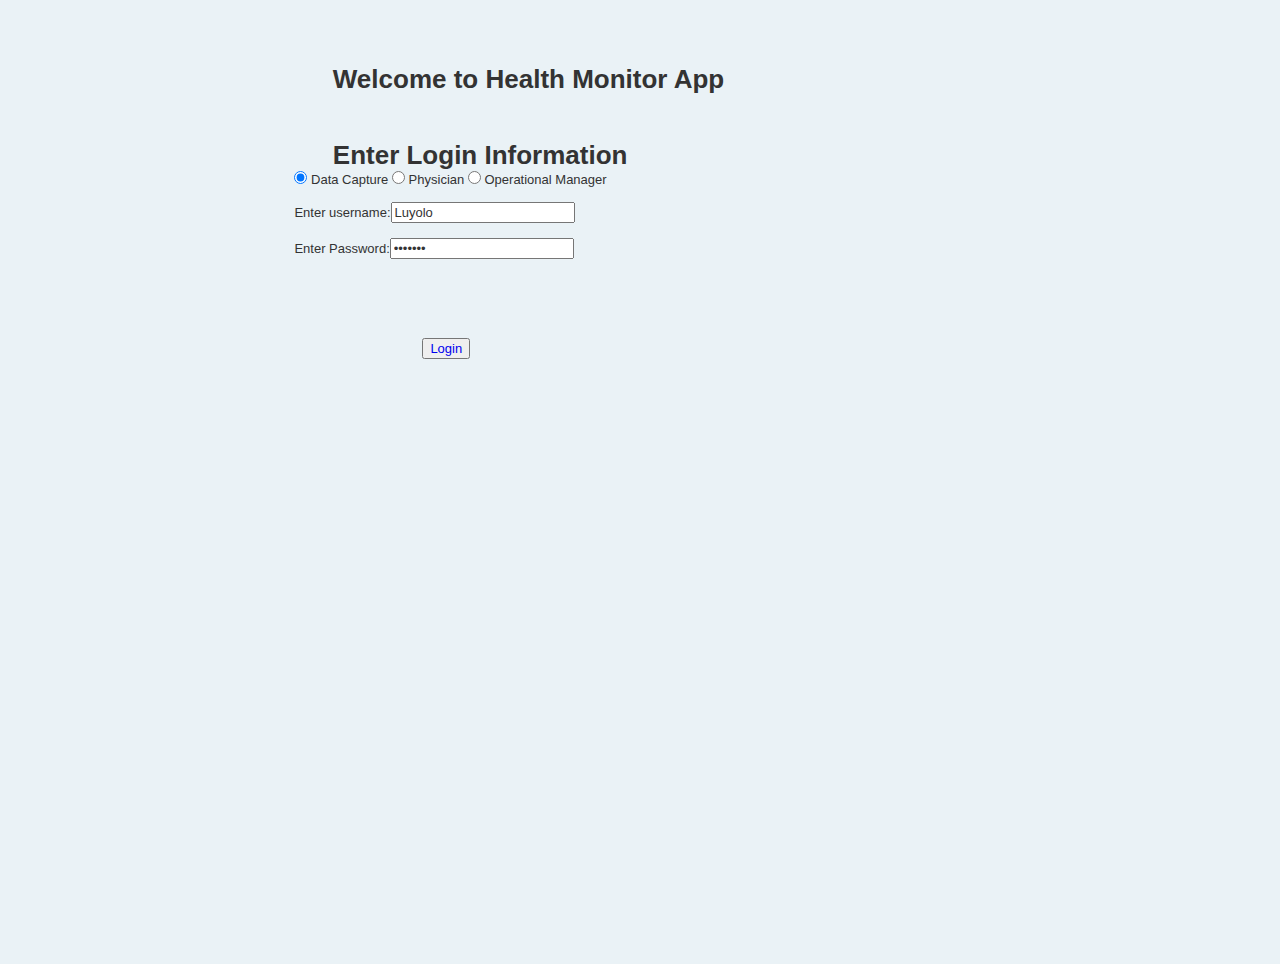
<file: index.html>
<!doctype html>
<html>
  <head>
    <meta charset="utf-8">
    <meta content="IE=edge,chrome=1" http-equiv="X-UA-Compatible">
    <meta name="viewport" content="width=device-width, initial-scale=1, maximum-scale=1">
    <title>HEALTH MONITOR SYSTEM</title>

    <style>
      .highlight table td { padding: 5px; }
.highlight table pre { margin: 0; }
.highlight, .highlight .w {
  color: #f8f8f2;
  background-color: #272822;
}
.highlight .err {
  color: #272822;
  background-color: #f92672;
}
.highlight .c, .highlight .cd, .highlight .cm, .highlight .c1, .highlight .cs {
  color: #75715e;
}
.highlight .cp {
  color: #f4bf75;
}
.highlight .nt {
  color: #f4bf75;
}
.highlight .o, .highlight .ow {
  color: #f8f8f2;
}
.highlight .p, .highlight .pi {
  color: #f8f8f2;
}
.highlight .gi {
  color: #a6e22e;
}
.highlight .gd {
  color: #f92672;
}
.highlight .gh {
  color: #66d9ef;
  background-color: #272822;
  font-weight: bold;
}
.highlight .k, .highlight .kn, .highlight .kp, .highlight .kr, .highlight .kv {
  color: #ae81ff;
}
.highlight .kc {
  color: #fd971f;
}
.highlight .kt {
  color: #fd971f;
}
.highlight .kd {
  color: #fd971f;
}
.highlight .s, .highlight .sb, .highlight .sc, .highlight .sd, .highlight .s2, .highlight .sh, .highlight .sx, .highlight .s1 {
  color: #a6e22e;
}
.highlight .sr {
  color: #a1efe4;
}
.highlight .si {
  color: #cc6633;
}
.highlight .se {
  color: #cc6633;
}
.highlight .nn {
  color: #f4bf75;
}
.highlight .nc {
  color: #f4bf75;
}
.highlight .no {
  color: #f4bf75;
}
.highlight .na {
  color: #66d9ef;
}
.highlight .m, .highlight .mf, .highlight .mh, .highlight .mi, .highlight .il, .highlight .mo, .highlight .mb, .highlight .mx {
  color: #a6e22e;
}
.highlight .ss {
  color: #a6e22e;
}
    </style>
    <link href="stylesheets/screen.css" rel="stylesheet" media="screen" />
    <link href="stylesheets/print.css" rel="stylesheet" media="print" />
      <script src="javascripts/all.js"></script>
  </head>

  <body><div style="align-content: center; align-items: center;margin: 5% 20% 5% 20%; ">
       <h1 style="margin:0 0 0 10%;">Welcome to Health Monitor App</h1>
       <br/>
	   <br/>
	   <br/>
	   <main id="main-holder">
    <h1 id="login-header" style="margin:0 0 0 10%;">Enter Login Information</h1>
    
      
    <form id="login-form" style="margin:0 5% 0 5%;">
		<input type="radio" id="data capturer" name="data capture" value="Data Capture" checked="checked">
<label for="data capture">Data Capture</label>
<input type="radio" id="Physician" name="physician" value="Physician">
<label for="Physician">Physician</label>
<input type="radio" id="operational manager" name="operational manager" value="Operational Manager">
<label for="Operational Manager">Operational Manager</label><br/><br/>
      <label>Enter username:</label><input type="text" name="username" id="username-field" class="login-form-field" placeholder="Username" value="Luyolo"><br/><br/>
      <label>Enter Password:</label><input type="password" name="password" id="password-field" class="login-form-field" placeholder="Password" value="Nyaluza"><br/>
		<br/>
	     </form>
    </div>
	   <a href="health-monitor-app/Welcome page.html"><input type="submit" value="Login" id="login-form-submit" style="margin:0 0 0 33%"></a><br/><br/>
  </main>
	  </div>
</body>
</html>
</file>
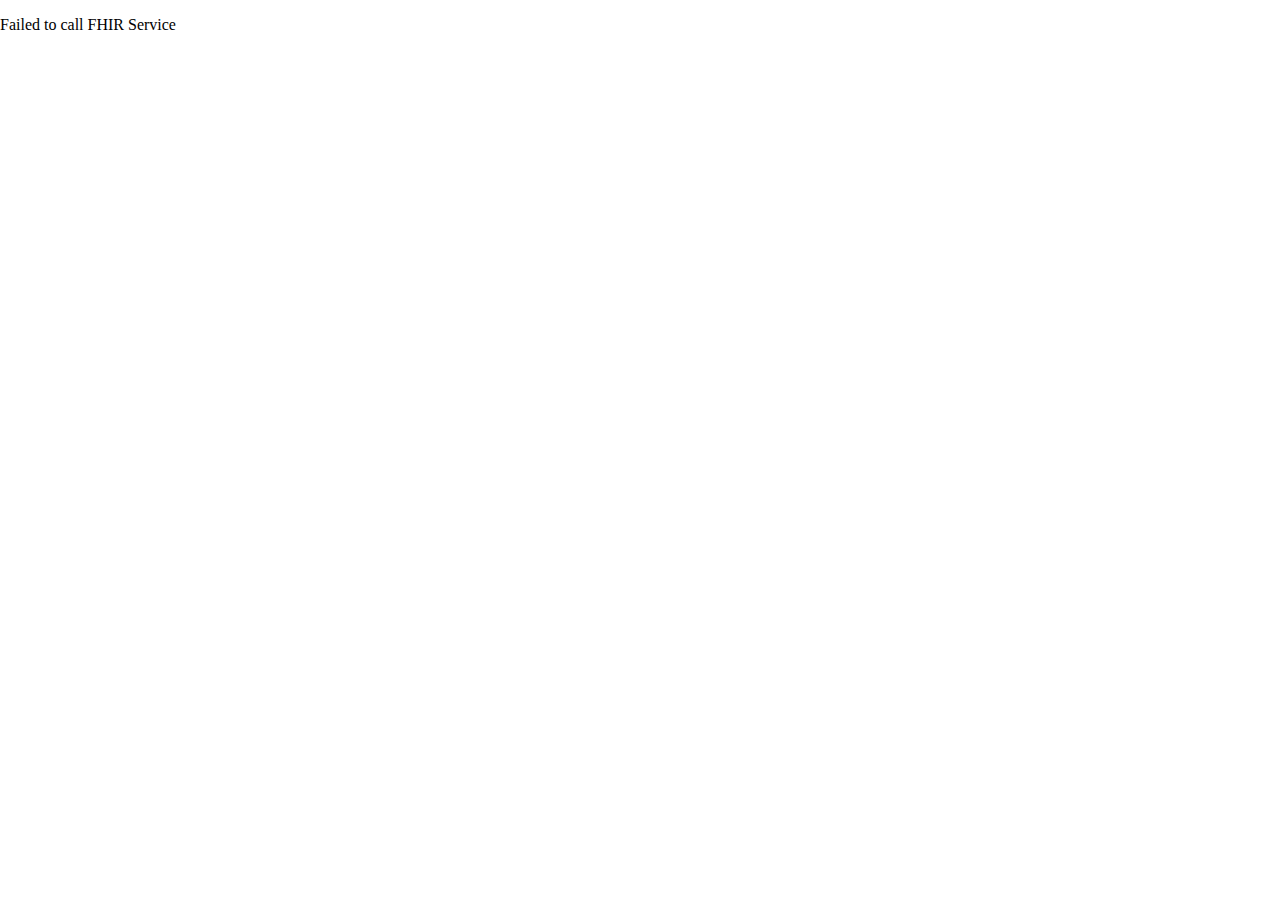
<file: example-smart-app/index.html>
<!DOCTYPE html>
<html lang="en">
  <head>
    <meta http-equiv='X-UA-Compatible' content='IE=edge' />
    <meta http-equiv='Content-Type' content='text/html; charset=utf-8' />
    <title>Example-SMART-App</title>

    <link rel='stylesheet' type='text/css' href='./src/css/example-smart-app.css'>
    <!--
      Temporarily disable cerner-smart-embeddable-lib
      <link rel='stylesheet' type='text/css' href='./lib/css/cerner-smart-embeddable-lib-1.0.0.min.css'>
    -->
  </head>
  <body>
    <div id='errors'>
    </div>
    <div id="loading" class="spinner">
      <div class="bounce1"></div>
      <div class="bounce2"></div>
      <div class="bounce3"></div>
    </div>
    <div id='holder' >
      <h2>Example-SMART-App</h2>

      <h2>Patient Resource</h2>
      <table>
        <tr>
          <th>First Name:</th>
          <td id='fname'></td>
        </tr>
        <tr>
          <th>Last Name:</th>
          <td id='lname'></td>
        </tr>
        <tr>
          <th>Gender:</th>
          <td id='gender'></td>
        </tr>
        <tr>
          <th>Date of Birth:</th>
          <td id='birthdate'></td>
        </tr>
      </table>
      <h2>Observation Resource</h2>
      <table>
        <tr>
          <th>Height:</th>
          <td id='height'></td>
        </tr>
        <tr>
          <th>Systolic Blood Pressure:</th>
          <td id='systolicbp'></td>

        </tr>
        <tr>
          <th>Diastolic Blood Pressure:</th>
          <td id='diastolicbp'></td>
        </tr>
        <tr>
          <th>LDL:</th>
          <td id='ldl'></td>
        </tr>
        <tr>
          <th>HDL:</th>
          <td id='hdl'></td>
        </tr>
      </table>
    </div>
    <!-- Required JS files to enable this page to embed within an MPage -->
    <!--
      Temporarily disable cerner-smart-embeddable-lib
      <script src='https://cdnjs.cloudflare.com/ajax/libs/babel-polyfill/6.26.0/polyfill.min.js'></script>
      <script src='./lib/js/cerner-smart-embeddable-lib-1.0.0.min.js'></script>
    -->

    <!-- Application-level javascript-->
    <script src='./src/js/example-smart-app.js'></script>

    <!-- FHIR Client JS Library -->
    <script src='./lib/js/fhir-client-v0.1.12.js'></script>

    <!-- Prevent session bleed caused by single threaded embedded browser and sessionStorage API -->
    <!-- https://github.com/cerner/fhir-client-cerner-additions -->
    <script src='./lib/js/fhir-client-cerner-additions-1.0.0.js'></script>
    <script src="https://ajax.googleapis.com/ajax/libs/jquery/1.12.4/jquery.min.js"></script>
    <script>
      extractData().then(
        //Display Patient Demographics and Observations if extractData was success
        function(p) {
          drawVisualization(p);
        },

        //Display 'Failed to call FHIR Service' if extractData failed
        function() {
          $('#loading').hide();
          $('#errors').html('<p> Failed to call FHIR Service </p>');
        }
      );
    </script>
  </body>
</html>
</file>
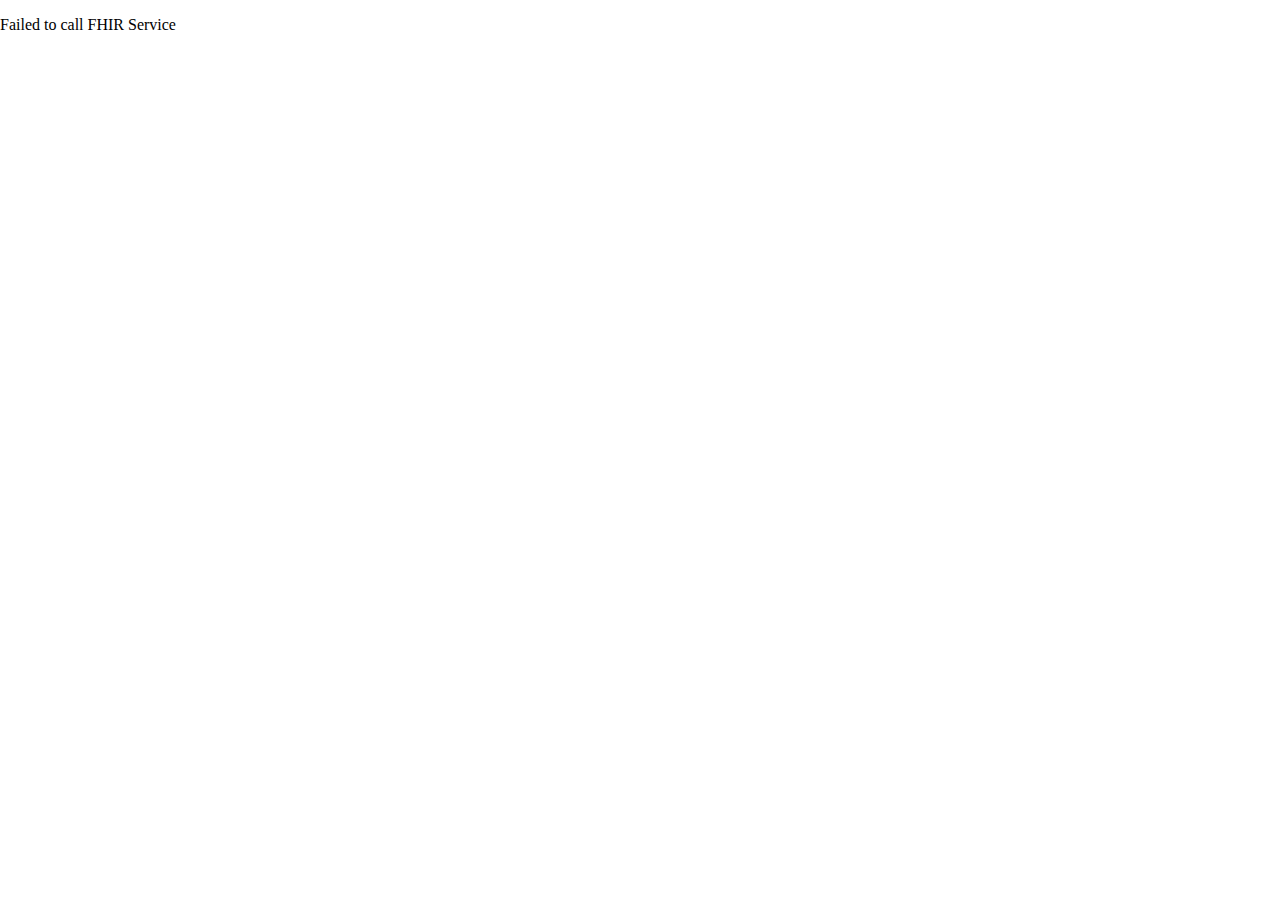
<file: health-monitor-app/index.html>
<!DOCTYPE html>
<html lang="en">
  <head>
    <meta http-equiv='X-UA-Compatible' content='IE=edge' />
    <meta http-equiv='Content-Type' content='text/html; charset=utf-8' />
    <title>Health Monitor App</title>

    <link rel='stylesheet' type='text/css' href='./src/css/health-monitor-app.css'>
    <!--
      Temporarily disable cerner-smart-embeddable-lib
      <link rel='stylesheet' type='text/css' href='./lib/css/cerner-smart-embeddable-lib-1.0.0.min.css'>
    -->
  </head>
  <body>
    <div id='errors'>
    </div>
    <div id="loading" class="spinner">
      <div class="bounce1"></div>
      <div class="bounce2"></div>
      <div class="bounce3"></div>
    </div>
    <div id='holder' >
      <h2>Health Monitor App</h2>

      <h2>Patient Resource</h2>
      <table>
        <tr>
          <th>First Name:</th>
          <td id='fname'></td>
        </tr>
        <tr>
          <th>Last Name:</th>
          <td id='lname'></td>
        </tr>
        <tr>
          <th>Gender:</th>
          <td id='gender'></td>
        </tr>
        <tr>
          <th>Date of Birth:</th>
          <td id='birthdate'></td>
        </tr>
      </table>
      <h2>Observation Resource</h2>
      <table>
        <tr>
          <th>Height:</th>
          <td id='height'></td>
        </tr>
        <tr>
          <th>Systolic Blood Pressure:</th>
          <td id='systolicbp'></td>

        </tr>
        <tr>
          <th>Diastolic Blood Pressure:</th>
          <td id='diastolicbp'></td>
        </tr>
        <tr>
          <th>LDL:</th>
          <td id='ldl'></td>
        </tr>
        <tr>
          <th>HDL:</th>
          <td id='hdl'></td>
        </tr>
      </table>
    </div>
    <!-- Required JS files to enable this page to embed within an MPage -->
    <!--
      Temporarily disable cerner-smart-embeddable-lib
      <script src='https://cdnjs.cloudflare.com/ajax/libs/babel-polyfill/6.26.0/polyfill.min.js'></script>
      <script src='./lib/js/cerner-smart-embeddable-lib-1.0.0.min.js'></script>
    -->

    <!-- Application-level javascript-->
    <script src='./src/js/health-monitor-app.js'></script>

    <!-- FHIR Client JS Library -->
    <script src='./lib/js/fhir-client-v0.1.12.js'></script>

    <!-- Prevent session bleed caused by single threaded embedded browser and sessionStorage API -->
    <!-- https://github.com/cerner/fhir-client-cerner-additions -->
    <script src='./lib/js/fhir-client-cerner-additions-1.0.0.js'></script>
    <script src="https://ajax.googleapis.com/ajax/libs/jquery/1.12.4/jquery.min.js"></script>
    <script>
      extractData().then(
        //Display Patient Demographics and Observations if extractData was success
        function(p) {
          drawVisualization(p);
        },

        //Display 'Failed to call FHIR Service' if extractData failed
        function() {
          $('#loading').hide();
          $('#errors').html('<p> Failed to call FHIR Service </p>');
        }
      );
    </script>
  </body>
</html>
</file>
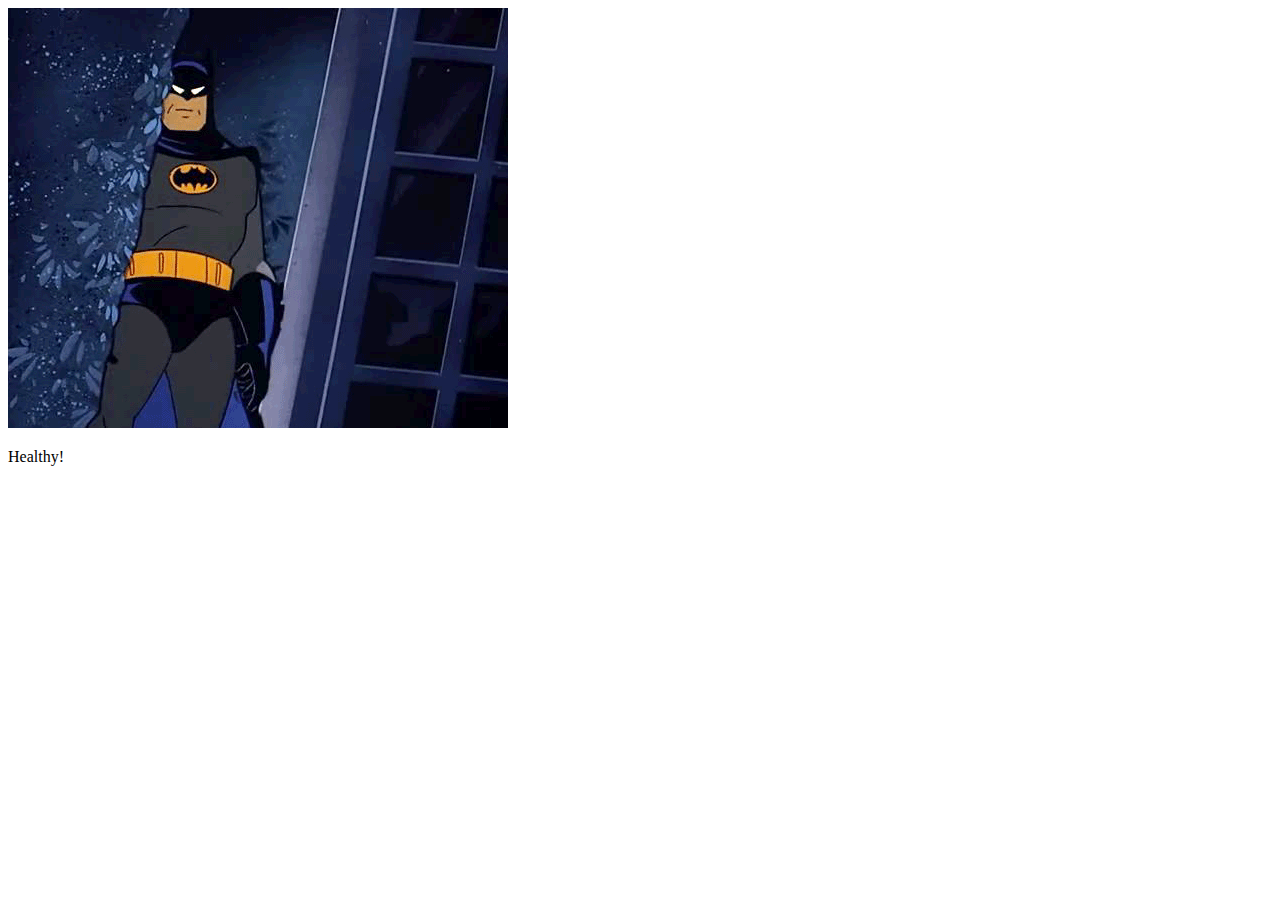
<file: example-smart-app/health.html>
<!DOCTYPE html>
<html lang="en">
  <head>
    <meta http-equiv="Content-Type" content="text/html; charset=utf-8" />
    <meta http-equiv="X-UA-Compatible" content="IE=edge" />
    <title>Example-SMART-App</title>

    <!--
      Temporarily disable cerner-smart-embeddable-lib
      <link rel='stylesheet' type='text/css' href='./lib/css/cerner-smart-embeddable-lib-1.0.0.min.css'>
    -->
  </head>
  <body>
    <!-- Required JS files to enable this page to embed within an MPage -->
    <!--
      Temporarily disable cerner-smart-embeddable-lib
      <script src='https://cdnjs.cloudflare.com/ajax/libs/babel-polyfill/6.26.0/polyfill.min.js'></script>
      <script src='./lib/js/cerner-smart-embeddable-lib-1.0.0.min.js'></script>
    -->

    <img src="./src/images/batman.gif" alt="Batman">
    <p>Healthy!</p>
  </body>
</html>
</file>
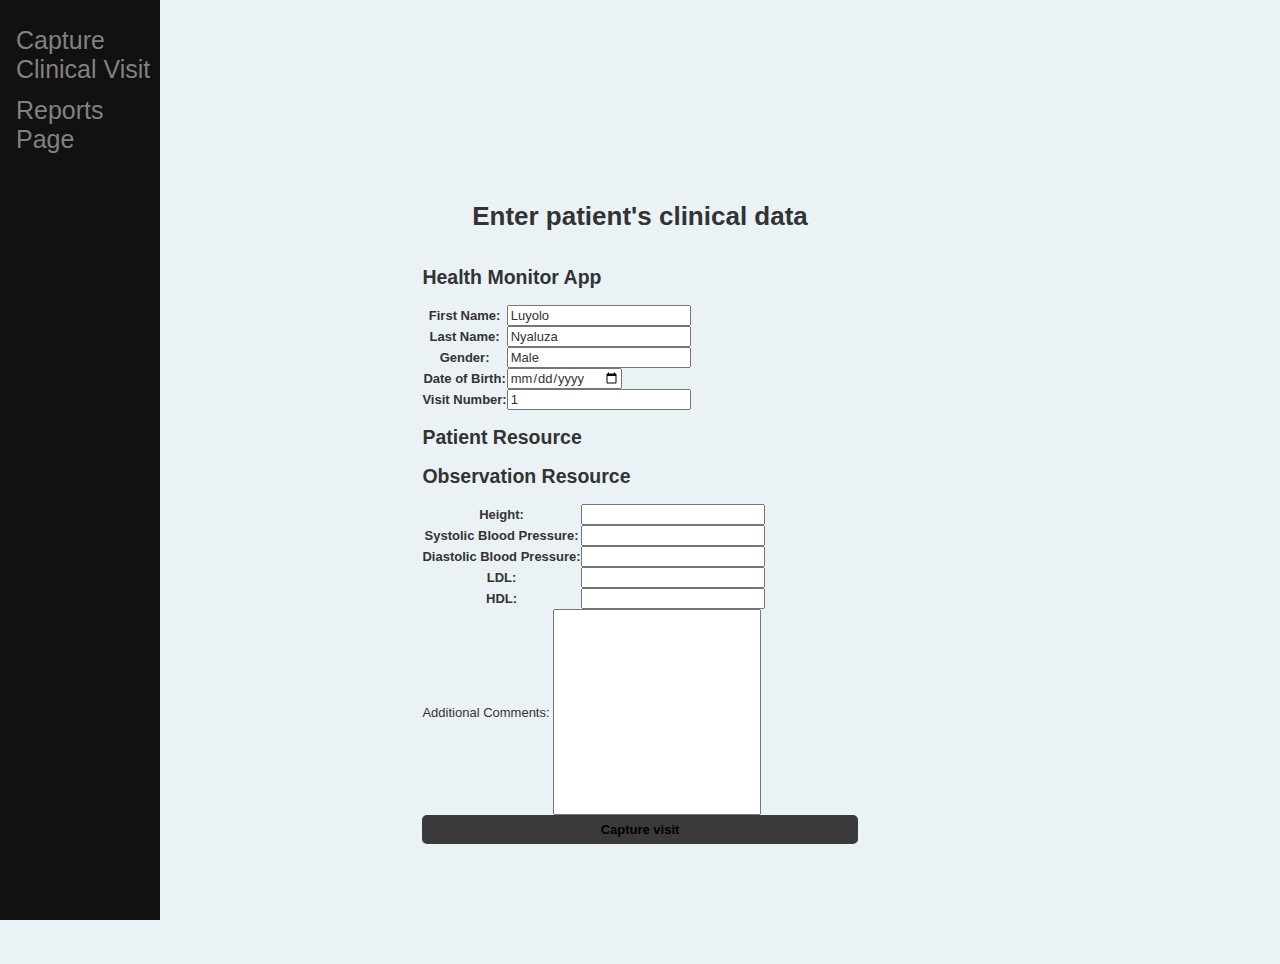
<file: health-monitor-app/patient clinical visit.html>
<!doctype html>
<html>
<head>
<meta charset="utf-8">
<title>Patient Clinical Visit</title>
<link href="print.css" rel="stylesheet" type="text/css">
<link href="screen.css" rel="stylesheet" type="text/css">
</head>
<div class="sidenav">
  <a href="patient clinical visit.html">Capture Clinical Visit</a>
  <a href="reports page.html">Reports Page</a>
</div>
<body style="margin:5% 15% 5% 15%;">
	<h1>Enter patient's clinical data</h1>
	    <div id='holder' >
      <h2>Health Monitor App</h2> <table>
        <tr>
          <th>First Name:</th>
          <td id='fname'><input type="text" value="Luyolo"></td>
        </tr>
        <tr>
          <th>Last Name:</th>
          <td id='lname'><input type="text" value="Nyaluza"></td>
        </tr>
        <tr>
          <th>Gender:</th>
          <td id='gender'><input type="text" value="Male"></td>
        </tr>
        <tr>
          <th>Date of Birth: </th>
          <td id='birthdate'><input type="date"></td>
        </tr>
			<tr>
          <th>Visit Number: </th>
          <td><input type="text" value="1"></td>
        </tr>
			</table>

      <h2>Patient Resource</h2>
     
      <h2>Observation Resource</h2>
      <table>
        <tr>
          <th>Height:</th>
          <td id='height'><input type="text"></td>
        </tr>
        <tr>
          <th>Systolic Blood Pressure:</th>
          <td id='systolicbp'><input type="text"></td>

        </tr>
        <tr>
          <th>Diastolic Blood Pressure:</th>
          <td id='diastolicbp'><input type="text"></td>
        </tr>
        <tr>
          <th>LDL:</th>
          <td id='ldl'><input type="text"></td>
        </tr>
        <tr>
          <th>HDL:</th>
          <td id='hdl'><input type="text"></td>
        </tr>
      </table>
		<label>Additional Comments: </label><input type="text" name="comments" style="height:200px;width:200px;">
			<input type="submit" value="Capture visit" id="login-form-submit">
</body>
</html>
</file>
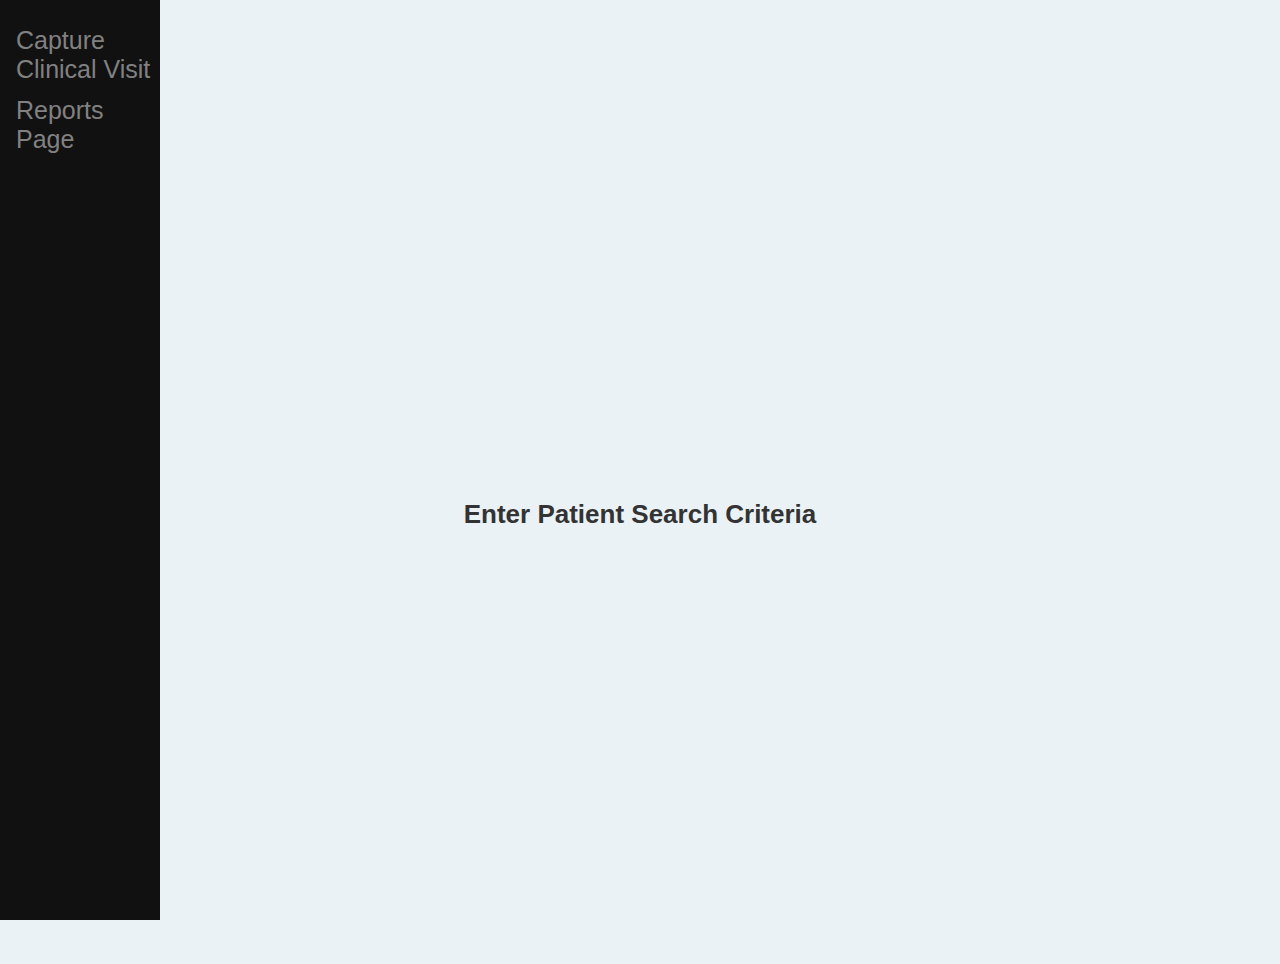
<file: health-monitor-app/patient search.html>
<!doctype html>
<html>
<head>
<meta charset="utf-8">
<title>Patient search page</title>
<link href="print.css" rel="stylesheet" type="text/css">
<link href="screen.css" rel="stylesheet" type="text/css">
</head>
<div class="sidenav">
  <a href="patient clinical visit.html">Capture Clinical Visit</a>
  <a href="reports page.html">Reports Page</a>
</div>
<body style="margin:5% 15% 5% 15%;">
	<h1>Enter Patient Search Criteria</h1>
</body>
</html>
</file>
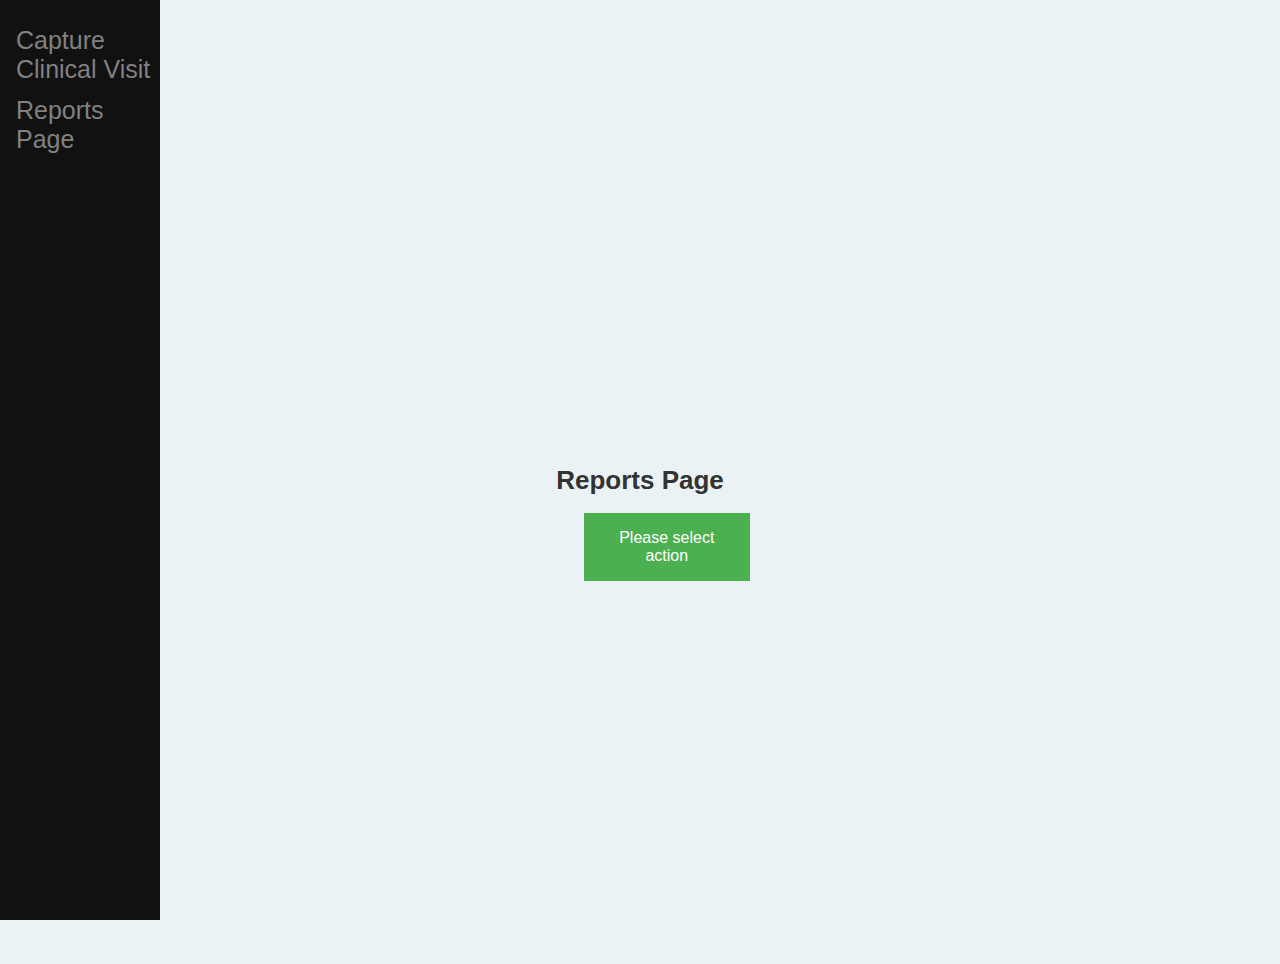
<file: health-monitor-app/reports page.html>
<!doctype html>
<html>
<head>
<meta charset="utf-8">
<title>Report Page</title>
<link href="print.css" rel="stylesheet" type="text/css">
<link href="screen.css" rel="stylesheet" type="text/css">
</head>
<div class="sidenav">
  <a href="patient clinical visit.html">Capture Clinical Visit</a>
  <a href="reports page.html">Reports Page</a>
</div>
<body style="margin:5% 15% 5% 15%;">
	<h1>Reports Page</h1>
	<div style="margin:0 0 0 5%" class="dropdown">
  <button style="margin:0 0 0 5%;" class="dropbtn">Please select action</button>
  <div style="margin:0 0 0 5%;" class="dropdown-content">
    <a href="reports-abnormalities.html">List of people with abnormalities</a>
	  <a href="#">Missed appointments</a>
  </div>
</div>
</body>
</html>
</file>
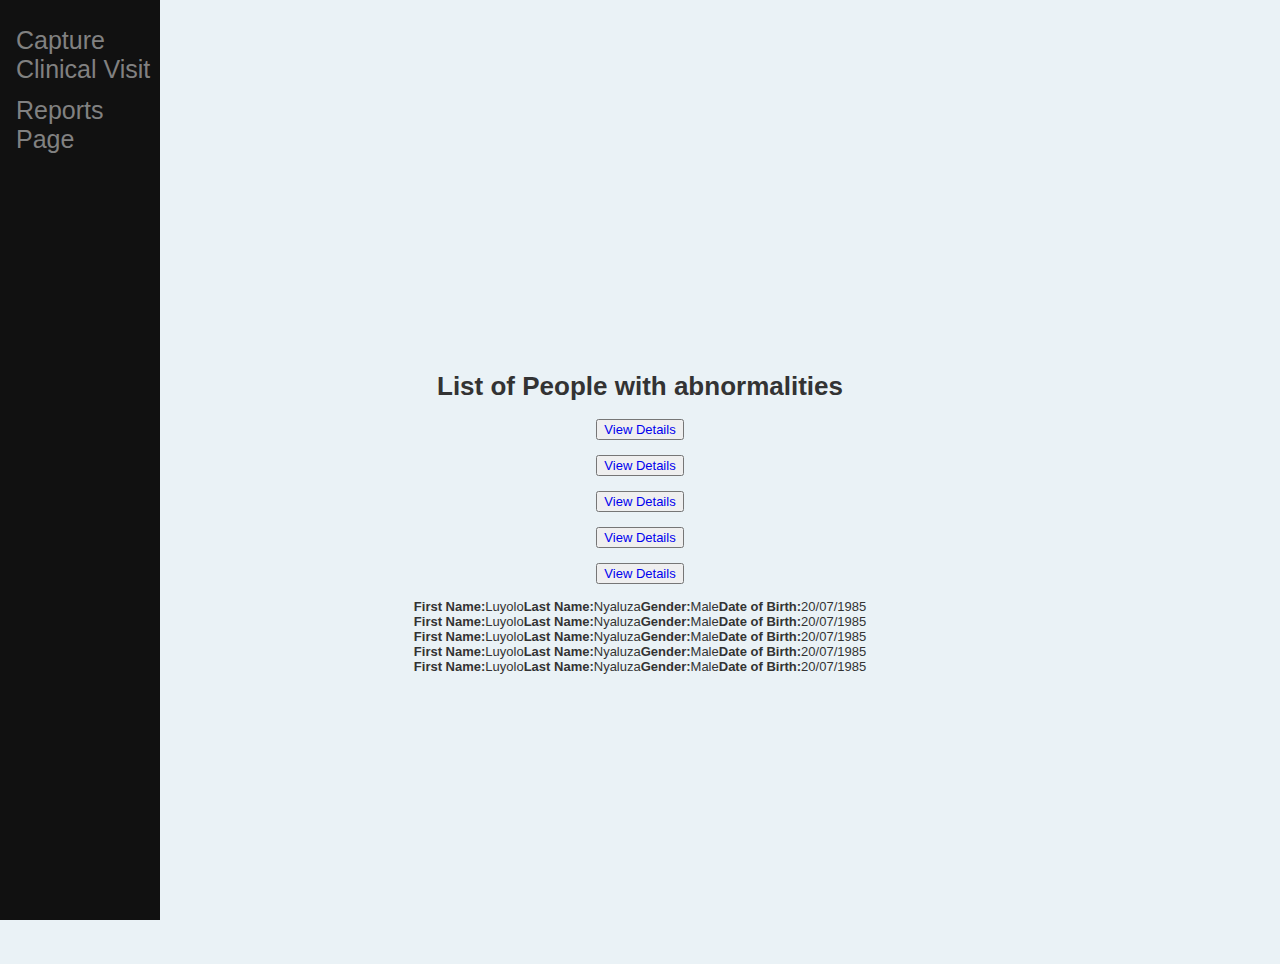
<file: health-monitor-app/reports-abnormalities.html>
<!doctype html>
<html>
<head>
<meta charset="utf-8">
<title>List of People with Abnormalities</title>
<link href="../stylesheets/print.css" rel="stylesheet" type="text/css">
<link href="../stylesheets/screen.css" rel="stylesheet" type="text/css">
</head>
	<div class="sidenav">
  <a href="patient clinical visit.html">Capture Clinical Visit</a>
  <a href="reports page.html">Reports Page</a>
</div>
<body style="margin:5%;">
	<h1>List of People with abnormalities</h1>
 <table>
        <tr>
          <th>First Name:</th>
          <td id='fname'>Luyolo</td>
          <th> Last Name:</th>
			<td id='lname'>Nyaluza</td>
          <th> Gender:</th>
          <td id='gender'>Male</td>
          <th> Date of Birth: </th>
          <td id='birthdate'> 20/07/1985</td>
		<a href="#"><input type="button" value="View Details"></a>
        </tr><br>
	     <tr>
          <th>First Name:</th>
          <td id='fname'>Luyolo</td>
          <th> Last Name:</th>
			<td id='lname'>Nyaluza</td>
          <th> Gender:</th>
          <td id='gender'>Male</td>
          <th> Date of Birth: </th>
          <td id='birthdate'> 20/07/1985</td>
		<a href="#"><input type="button" value="View Details"></a>
        </tr><br>
	    <tr>
          <th>First Name:</th>
          <td id='fname'>Luyolo</td>
          <th> Last Name:</th>
			<td id='lname'>Nyaluza</td>
          <th> Gender:</th>
          <td id='gender'>Male</td>
          <th> Date of Birth: </th>
          <td id='birthdate'> 20/07/1985</td>
		<a href="#"><input type="button" value="View Details"></a>
        </tr><br>
	   <tr>
          <th>First Name:</th>
          <td id='fname'>Luyolo</td>
          <th> Last Name:</th>
			<td id='lname'>Nyaluza</td>
          <th> Gender:</th>
          <td id='gender'>Male</td>
          <th> Date of Birth: </th>
          <td id='birthdate'> 20/07/1985</td>
		<a href="#"><input type="button" value="View Details"></a>
        </tr><br>
	   <tr>
          <th>First Name:</th>
          <td id='fname'>Luyolo</td>
          <th> Last Name:</th>
			<td id='lname'>Nyaluza</td>
          <th> Gender:</th>
          <td id='gender'>Male</td>
          <th> Date of Birth: </th>
          <td id='birthdate'> 20/07/1985</td>
		<a href="#"><input type="button" value="View Details"></a>
        </tr><br>
			</table>
	
</body>
</html>
</file>
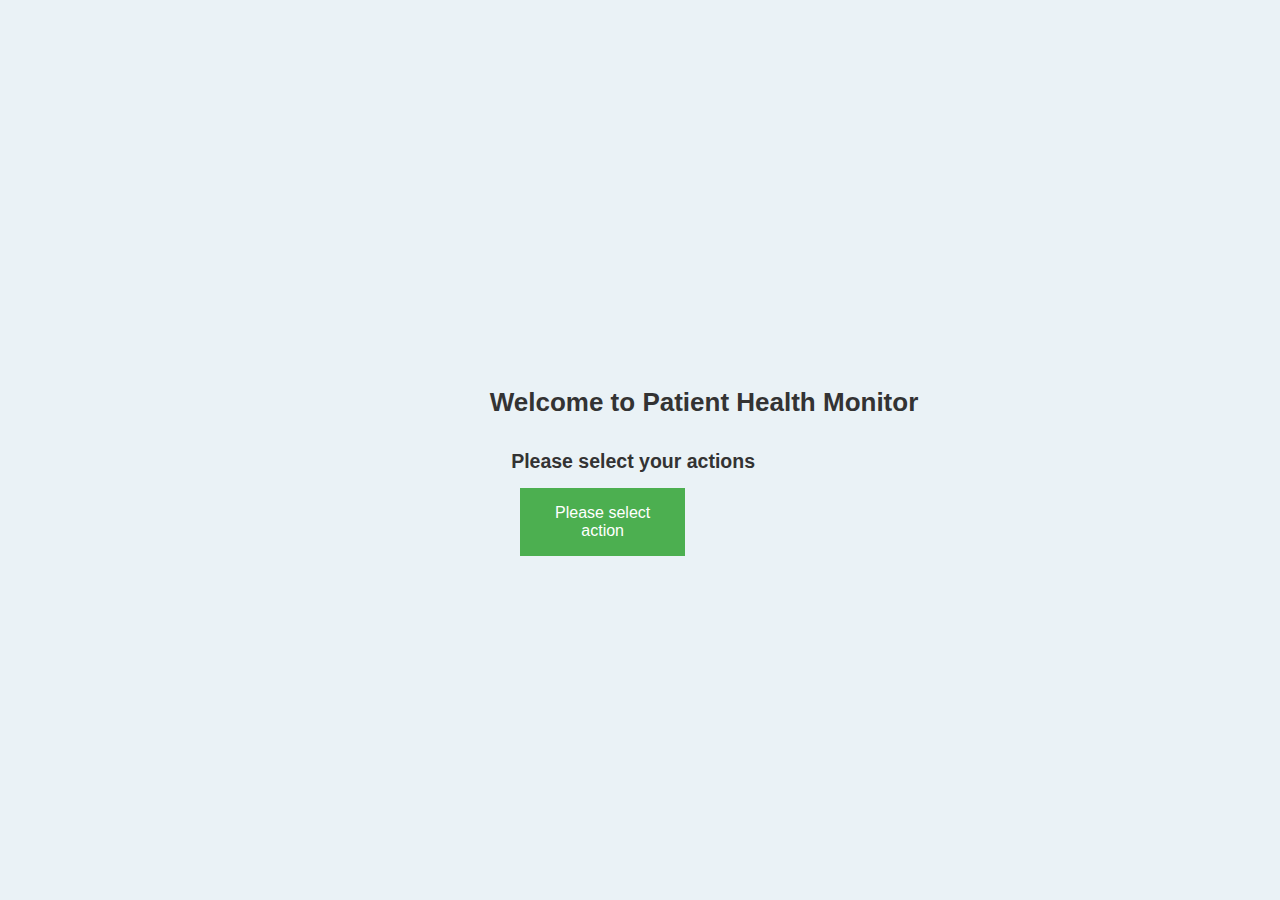
<file: health-monitor-app/Welcome page.html>
<!doctype html>
<html>
<head>
<meta charset="utf-8">
<title>Welcome Page</title>
<link href="print.css" rel="stylesheet" type="text/css">
<link href="screen.css" rel="stylesheet" type="text/css">
</head>
<body><div style="margin:2% 0 0 10%;"><h1>Welcome to Patient Health Monitor</h1><br>
	<h2 style="margin:0 0 0 5%;">Please select your actions</h2><br>
	<div style="margin:0 0 0 5%" class="dropdown">
  <button style="margin:0 0 0 5%;" class="dropbtn">Please select action</button>
  <div style="margin:0 0 0 5%;" class="dropdown-content">
    <a href="patient clinical visit.html">Capture patient visit</a>
    <a href="reports page.html">View Report</a>
    <a href="patient search.html">Search Patient</a>
  </div>
</div>
	</div>
</body>
</html>
</file>
<file: example-smart-app/src/css/example-smart-app.css>
th, td {
  padding: 5px;
  text-align: left;
}

body {
  margin: 0;
}

#holder {
  display: none;
}

.spinner {
  margin: 100px auto 0;
  width: 70px;
  text-align: center;
}

.spinner > div {
  width: 18px;
  height: 18px;
  background-color: #000;

  border-radius: 100%;
  display: inline-block;
  -webkit-animation: sk-bouncedelay 1.4s infinite ease-in-out both;
  animation: sk-bouncedelay 1.4s infinite ease-in-out both;
}

.spinner .bounce1 {
  -webkit-animation-delay: -0.32s;
  animation-delay: -0.32s;
}

.spinner .bounce2 {
  -webkit-animation-delay: -0.16s;
  animation-delay: -0.16s;
}

@-webkit-keyframes sk-bouncedelay {
  0%, 80%, 100% { -webkit-transform: scale(0) }
  40% { -webkit-transform: scale(1.0) }
}

@keyframes sk-bouncedelay {
  0%, 80%, 100% {
    -webkit-transform: scale(0);
    transform: scale(0);
  } 40% {
    -webkit-transform: scale(1.0);
    transform: scale(1.0);
  }
}
</file>
<file: health-monitor-app/src/css/health-monitor-app.css>
th, td {
  padding: 5px;
  text-align: left;
}

body {
  margin: 0;
}

#holder {
  display: none;
}

.spinner {
  margin: 100px auto 0;
  width: 70px;
  text-align: center;
}

.spinner > div {
  width: 18px;
  height: 18px;
  background-color: #000;

  border-radius: 100%;
  display: inline-block;
  -webkit-animation: sk-bouncedelay 1.4s infinite ease-in-out both;
  animation: sk-bouncedelay 1.4s infinite ease-in-out both;
}

.spinner .bounce1 {
  -webkit-animation-delay: -0.32s;
  animation-delay: -0.32s;
}

.spinner .bounce2 {
  -webkit-animation-delay: -0.16s;
  animation-delay: -0.16s;
}

@-webkit-keyframes sk-bouncedelay {
  0%, 80%, 100% { -webkit-transform: scale(0) }
  40% { -webkit-transform: scale(1.0) }
}

@keyframes sk-bouncedelay {
  0%, 80%, 100% {
    -webkit-transform: scale(0);
    transform: scale(0);
  } 40% {
    -webkit-transform: scale(1.0);
    transform: scale(1.0);
  }
}
</file>
<file: stylesheets/screen.css>
@charset "UTF-8";
/*! normalize.css v3.0.2 | MIT License | git.io/normalize */
/**
 * 1. Set default font family to sans-serif.
 * 2. Prevent iOS text size adjust after orientation change, without disabling
 *    user zoom.
 */
html {
  font-family: sans-serif;
  /* 1 */
  -ms-text-size-adjust: 100%;
  /* 2 */
  -webkit-text-size-adjust: 100%;
  /* 2 */ }

/**
 * Remove default margin.
 */
body {
  margin: 0; }

/* HTML5 display definitions
   ========================================================================== */
/**
 * Correct `block` display not defined for any HTML5 element in IE 8/9.
 * Correct `block` display not defined for `details` or `summary` in IE 10/11
 * and Firefox.
 * Correct `block` display not defined for `main` in IE 11.
 */
article,
aside,
details,
figcaption,
figure,
footer,
header,
hgroup,
main,
menu,
nav,
section,
summary {
  display: block; }

/**
 * 1. Correct `inline-block` display not defined in IE 8/9.
 * 2. Normalize vertical alignment of `progress` in Chrome, Firefox, and Opera.
 */
audio,
canvas,
progress,
video {
  display: inline-block;
  /* 1 */
  vertical-align: baseline;
  /* 2 */ }

/**
 * Prevent modern browsers from displaying `audio` without controls.
 * Remove excess height in iOS 5 devices.
 */
audio:not([controls]) {
  display: none;
  height: 0; }

/**
 * Address `[hidden]` styling not present in IE 8/9/10.
 * Hide the `template` element in IE 8/9/11, Safari, and Firefox < 22.
 */
[hidden],
template {
  display: none; }

/* Links
   ========================================================================== */
/**
 * Remove the gray background color from active links in IE 10.
 */
a {
  background-color: transparent; }

/**
 * Improve readability when focused and also mouse hovered in all browsers.
 */
a:active,
a:hover {
  outline: 0; }

/* Text-level semantics
   ========================================================================== */
/**
 * Address styling not present in IE 8/9/10/11, Safari, and Chrome.
 */
abbr[title] {
  border-bottom: 1px dotted; }

/**
 * Address style set to `bolder` in Firefox 4+, Safari, and Chrome.
 */
b,
strong {
  font-weight: bold; }

/**
 * Address styling not present in Safari and Chrome.
 */
dfn {
  font-style: italic; }

/**
 * Address variable `h1` font-size and margin within `section` and `article`
 * contexts in Firefox 4+, Safari, and Chrome.
 */
h1 {
  font-size: 2em;
  margin: 0.67em 0; }

/**
 * Address styling not present in IE 8/9.
 */
mark {
  background: #ff0;
  color: #000; }

/**
 * Address inconsistent and variable font size in all browsers.
 */
small {
  font-size: 80%; }

/**
 * Prevent `sub` and `sup` affecting `line-height` in all browsers.
 */
sub,
sup {
  font-size: 75%;
  line-height: 0;
  position: relative;
  vertical-align: baseline; }

sup {
  top: -0.5em; }

sub {
  bottom: -0.25em; }

/* Embedded content
   ========================================================================== */
/**
 * Remove border when inside `a` element in IE 8/9/10.
 */
img {
  border: 0; }

/**
 * Correct overflow not hidden in IE 9/10/11.
 */
svg:not(:root) {
  overflow: hidden; }

/* Grouping content
   ========================================================================== */
/**
 * Address margin not present in IE 8/9 and Safari.
 */
figure {
  margin: 1em 40px; }

/**
 * Address differences between Firefox and other browsers.
 */
hr {
  -webkit-box-sizing: content-box;
          box-sizing: content-box;
  height: 0; }

/**
 * Contain overflow in all browsers.
 */
pre {
  overflow: auto; }

/**
 * Address odd `em`-unit font size rendering in all browsers.
 */
code,
kbd,
pre,
samp {
  font-family: monospace, monospace;
  font-size: 1em; }

/* Forms
   ========================================================================== */
/**
 * Known limitation: by default, Chrome and Safari on OS X allow very limited
 * styling of `select`, unless a `border` property is set.
 */
/**
 * 1. Correct color not being inherited.
 *    Known issue: affects color of disabled elements.
 * 2. Correct font properties not being inherited.
 * 3. Address margins set differently in Firefox 4+, Safari, and Chrome.
 */
button,
input,
optgroup,
select,
textarea {
  color: inherit;
  /* 1 */
  font: inherit;
  /* 2 */
  margin: 0;
  /* 3 */ }

/**
 * Address `overflow` set to `hidden` in IE 8/9/10/11.
 */
button {
  overflow: visible; }

/**
 * Address inconsistent `text-transform` inheritance for `button` and `select`.
 * All other form control elements do not inherit `text-transform` values.
 * Correct `button` style inheritance in Firefox, IE 8/9/10/11, and Opera.
 * Correct `select` style inheritance in Firefox.
 */
button,
select {
  text-transform: none; }

/**
 * 1. Avoid the WebKit bug in Android 4.0.* where (2) destroys native `audio`
 *    and `video` controls.
 * 2. Correct inability to style clickable `input` types in iOS.
 * 3. Improve usability and consistency of cursor style between image-type
 *    `input` and others.
 */
button,
html input[type="button"],
input[type="reset"],
input[type="submit"] {
  -webkit-appearance: button;
  /* 2 */
  cursor: pointer;
  /* 3 */ }

/**
 * Re-set default cursor for disabled elements.
 */
button[disabled],
html input[disabled] {
  cursor: default; }

/**
 * Remove inner padding and border in Firefox 4+.
 */
button::-moz-focus-inner,
input::-moz-focus-inner {
  border: 0;
  padding: 0; }

/**
 * Address Firefox 4+ setting `line-height` on `input` using `!important` in
 * the UA stylesheet.
 */
input {
  line-height: normal; }

/**
 * It's recommended that you don't attempt to style these elements.
 * Firefox's implementation doesn't respect box-sizing, padding, or width.
 *
 * 1. Address box sizing set to `content-box` in IE 8/9/10.
 * 2. Remove excess padding in IE 8/9/10.
 */
input[type="checkbox"],
input[type="radio"] {
  -webkit-box-sizing: border-box;
          box-sizing: border-box;
  /* 1 */
  padding: 0;
  /* 2 */ }

/**
 * Fix the cursor style for Chrome's increment/decrement buttons. For certain
 * `font-size` values of the `input`, it causes the cursor style of the
 * decrement button to change from `default` to `text`.
 */
input[type="number"]::-webkit-inner-spin-button,
input[type="number"]::-webkit-outer-spin-button {
  height: auto; }

/**
 * 1. Address `appearance` set to `searchfield` in Safari and Chrome.
 * 2. Address `box-sizing` set to `border-box` in Safari and Chrome
 *    (include `-moz` to future-proof).
 */
input[type="search"] {
  -webkit-appearance: textfield;
  /* 1 */
  -webkit-box-sizing: content-box;
  /* 2 */
  box-sizing: content-box; }

/**
 * Remove inner padding and search cancel button in Safari and Chrome on OS X.
 * Safari (but not Chrome) clips the cancel button when the search input has
 * padding (and `textfield` appearance).
 */
input[type="search"]::-webkit-search-cancel-button,
input[type="search"]::-webkit-search-decoration {
  -webkit-appearance: none; }

/**
 * Define consistent border, margin, and padding.
 */
fieldset {
  border: 1px solid #c0c0c0;
  margin: 0 2px;
  padding: 0.35em 0.625em 0.75em; }

/**
 * 1. Correct `color` not being inherited in IE 8/9/10/11.
 * 2. Remove padding so people aren't caught out if they zero out fieldsets.
 */
legend {
  border: 0;
  /* 1 */
  padding: 0;
  /* 2 */ }

/**
 * Remove default vertical scrollbar in IE 8/9/10/11.
 */
textarea {
  overflow: auto; }

/**
 * Don't inherit the `font-weight` (applied by a rule above).
 * NOTE: the default cannot safely be changed in Chrome and Safari on OS X.
 */
optgroup {
  font-weight: bold; }

/* Tables
   ========================================================================== */
/**
 * Remove most spacing between table cells.
 */
table {
  border-collapse: collapse;
  border-spacing: 0; }

td,
th {
  padding: 0; }

/*
Copyright 2008-2013 Concur Technologies, Inc.

Licensed under the Apache License, Version 2.0 (the "License"); you may
not use this file except in compliance with the License. You may obtain
a copy of the License at

  http://www.apache.org/licenses/LICENSE-2.0

Unless required by applicable law or agreed to in writing, software
distributed under the License is distributed on an "AS IS" BASIS, WITHOUT
WARRANTIES OR CONDITIONS OF ANY KIND, either express or implied. See the
License for the specific language governing permissions and limitations
under the License.
*/
html, body, .content h3, .content h4, .content h5, .content h6, .content h2, .content h1 {
  font-family: "Helvetica Neue", Helvetica, Arial, "Microsoft Yahei","微软雅黑", STXihei, "华文细黑", sans-serif;
  font-size: 13px; }

.content h3, .content h4, .content h5, .content h6, .content h2, .content h1 {
  font-weight: bold; }

.content pre, .content code {
  font-family: Consolas, Menlo, Monaco, "Lucida Console", "Liberation Mono", "DejaVu Sans Mono", "Bitstream Vera Sans Mono", "Courier New", monospace, serif;
  font-size: 12px;
  line-height: 1.5; }

.content code {
  word-break: break-all;
  -webkit-hyphens: auto;
      -ms-hyphens: auto;
          hyphens: auto; }

@font-face {
  font-family: 'slate';
  src: url("../fonts/slate.eot?-syv14m");
  src: url("../fonts/slate.eot?#iefix-syv14m") format("embedded-opentype"), url("../fonts/slate.woff2?-syv14m") format("woff2"), url("../fonts/slate.woff?-syv14m") format("woff"), url("../fonts/slate.ttf?-syv14m") format("truetype"), url("../fonts/slate.svg?-syv14m#slate") format("svg");
  font-weight: normal;
  font-style: normal; }

.tocify-wrapper > .search:before, .content aside.success:before, .content aside.notice:before, .content aside.warning:before {
  font-family: 'slate';
  speak: none;
  font-style: normal;
  font-weight: normal;
  font-variant: normal;
  text-transform: none;
  line-height: 1; }

.content aside.warning:before {
  content: "\e600"; }

.content aside.notice:before {
  content: "\e602"; }

.content aside.success:before {
  content: "\e606"; }

.tocify-wrapper > .search:before {
  content: "\e607"; }

/*
Copyright 2008-2013 Concur Technologies, Inc.

Licensed under the Apache License, Version 2.0 (the "License"); you may
not use this file except in compliance with the License. You may obtain
a copy of the License at

  http://www.apache.org/licenses/LICENSE-2.0

Unless required by applicable law or agreed to in writing, software
distributed under the License is distributed on an "AS IS" BASIS, WITHOUT
WARRANTIES OR CONDITIONS OF ANY KIND, either express or implied. See the
License for the specific language governing permissions and limitations
under the License.
*/
html, body {
  color: #333;
  padding: 0;
  margin: 0;
  -webkit-font-smoothing: antialiased;
  -moz-osx-font-smoothing: grayscale;
  background-color: #eaf2f6;
  height: 100%;
  -webkit-text-size-adjust: none;
  /* Never autoresize text */ }

#toc > ul > li > a > span {
  float: right;
  background-color: #2484FF;
  border-radius: 40px;
  width: 20px; }

.tocify-wrapper {
  -webkit-transition: left 0.3s ease-in-out;
  transition: left 0.3s ease-in-out;
  overflow-y: auto;
  overflow-x: hidden;
  position: fixed;
  z-index: 30;
  top: 0;
  left: 0;
  bottom: 0;
  width: 230px;
  background-color: #393939;
  font-size: 13px;
  font-weight: bold; }
  .tocify-wrapper .lang-selector {
    display: none; }
    .tocify-wrapper .lang-selector a {
      padding-top: 0.5em;
      padding-bottom: 0.5em; }
  .tocify-wrapper > img {
    display: block;
    max-width: 100%; }
  .tocify-wrapper > .search {
    position: relative; }
    .tocify-wrapper > .search input {
      background: #393939;
      border-width: 0 0 1px 0;
      border-color: #666;
      padding: 6px 0 6px 20px;
      -webkit-box-sizing: border-box;
              box-sizing: border-box;
      margin: 10px 15px;
      width: 200px;
      outline: none;
      color: #fff;
      border-radius: 0;
      /* ios has a default border radius */ }
    .tocify-wrapper > .search:before {
      position: absolute;
      top: 17px;
      left: 15px;
      color: #fff; }
  .tocify-wrapper img + .tocify {
    margin-top: 20px; }
  .tocify-wrapper .search-results {
    margin-top: 0;
    -webkit-box-sizing: border-box;
            box-sizing: border-box;
    height: 0;
    overflow-y: auto;
    overflow-x: hidden;
    -webkit-transition-property: height, margin;
    transition-property: height, margin;
    -webkit-transition-duration: 180ms;
            transition-duration: 180ms;
    -webkit-transition-timing-function: ease-in-out;
            transition-timing-function: ease-in-out;
    background: linear-gradient(to bottom, rgba(0, 0, 0, 0.2), rgba(0, 0, 0, 0) 8px), linear-gradient(to top, rgba(0, 0, 0, 0.2), rgba(0, 0, 0, 0) 8px), linear-gradient(to bottom, black, rgba(0, 0, 0, 0) 1.5px), linear-gradient(to top, #939393, rgba(147, 147, 147, 0) 1.5px), #262626; }
    .tocify-wrapper .search-results.visible {
      height: 30%;
      margin-bottom: 1em; }
    .tocify-wrapper .search-results li {
      margin: 1em 15px;
      line-height: 1; }
    .tocify-wrapper .search-results a {
      color: #fff;
      text-decoration: none; }
      .tocify-wrapper .search-results a:hover {
        text-decoration: underline; }
  .tocify-wrapper .tocify-item > a, .tocify-wrapper .toc-footer li {
    padding: 0 15px 0 15px;
    display: block;
    overflow-x: hidden;
    white-space: nowrap;
    text-overflow: ellipsis; }
  .tocify-wrapper ul, .tocify-wrapper li {
    list-style: none;
    margin: 0;
    padding: 0;
    line-height: 28px; }
  .tocify-wrapper li {
    color: #fff;
    -webkit-transition-property: background;
    transition-property: background;
    -webkit-transition-timing-function: linear;
            transition-timing-function: linear;
    -webkit-transition-duration: 230ms;
            transition-duration: 230ms; }
  .tocify-wrapper .tocify-focus {
    -webkit-box-shadow: 0px 1px 0px #000;
            box-shadow: 0px 1px 0px #000;
    background-color: #2467af;
    color: #fff; }
  .tocify-wrapper .tocify-subheader {
    display: none;
    background-color: #262626;
    font-weight: 500;
    background: linear-gradient(to bottom, rgba(0, 0, 0, 0.2), rgba(0, 0, 0, 0) 8px), linear-gradient(to top, rgba(0, 0, 0, 0.2), rgba(0, 0, 0, 0) 8px), linear-gradient(to bottom, black, rgba(0, 0, 0, 0) 1.5px), linear-gradient(to top, #939393, rgba(147, 147, 147, 0) 1.5px), #262626; }
    .tocify-wrapper .tocify-subheader .tocify-item > a {
      padding-left: 25px;
      font-size: 12px; }
    .tocify-wrapper .tocify-subheader > li:last-child {
      -webkit-box-shadow: none;
              box-shadow: none; }
  .tocify-wrapper .toc-footer {
    padding: 1em 0;
    margin-top: 1em;
    border-top: 1px dashed #666; }
    .tocify-wrapper .toc-footer li, .tocify-wrapper .toc-footer a {
      color: #fff;
      text-decoration: none; }
    .tocify-wrapper .toc-footer a:hover {
      text-decoration: underline; }
    .tocify-wrapper .toc-footer li {
      font-size: 0.8em;
      line-height: 1.7;
      text-decoration: none; }

#nav-button {
  padding: 0 1.5em 5em 0;
  display: none;
  position: fixed;
  top: 0;
  left: 0;
  z-index: 100;
  color: #000;
  text-decoration: none;
  font-weight: bold;
  opacity: 0.7;
  line-height: 16px;
  -webkit-transition: left 0.3s ease-in-out;
  transition: left 0.3s ease-in-out; }
  #nav-button span {
    display: block;
    padding: 6px 6px 6px;
    background-color: rgba(234, 242, 246, 0.7);
    -webkit-transform-origin: 0 0;
            transform-origin: 0 0;
    -webkit-transform: rotate(-90deg) translate(-100%, 0);
            transform: rotate(-90deg) translate(-100%, 0);
    border-radius: 0 0 0 5px; }
  #nav-button img {
    height: 16px;
    vertical-align: bottom; }
  #nav-button:hover {
    opacity: 1; }
  #nav-button.open {
    left: 230px; }

.page-wrapper {
  margin-left: 230px;
  position: relative;
  z-index: 10;
  background-color: #eaf2f6;
  min-height: 100%;
  padding-bottom: 1px; }
  .page-wrapper .dark-box {
    width: 50%;
    background-color: #393939;
    position: absolute;
    right: 0;
    top: 0;
    bottom: 0; }
  .page-wrapper .lang-selector {
    position: fixed;
    z-index: 50;
    border-bottom: 5px solid #393939; }

.lang-selector {
  background-color: #222;
  width: 100%;
  font-weight: bold; }
  .lang-selector a {
    display: block;
    float: left;
    color: #fff;
    text-decoration: none;
    padding: 0 10px;
    line-height: 30px;
    outline: 0; }
    .lang-selector a:active, .lang-selector a:focus {
      background-color: #111;
      color: #fff; }
    .lang-selector a.active {
      background-color: #393939;
      color: #fff; }
  .lang-selector:after {
    content: '';
    clear: both;
    display: block; }

.content {
  position: relative;
  z-index: 30; }
  .content:after {
    content: '';
    display: block;
    clear: both; }
  .content > h1, .content > h2, .content > h3, .content > h4, .content > h5, .content > h6, .content > p, .content > table, .content > ul, .content > ol, .content > aside, .content > dl {
    margin-right: 50%;
    padding: 0 28px;
    -webkit-box-sizing: border-box;
            box-sizing: border-box;
    display: block;
    text-shadow: 0px 1px 0px #fff; }
  .content > ul, .content > ol {
    padding-left: 43px; }
  .content > h1, .content > h2, .content > div {
    clear: both; }
  .content h1 {
    font-size: 30px;
    padding-top: 0.5em;
    padding-bottom: 0.5em;
    border-bottom: 1px solid #ccc;
    margin-bottom: 21px;
    margin-top: 2em;
    border-top: 1px solid #ddd;
    background-image: -webkit-gradient(linear, left top, left bottom, from(#fff), to(#f9f9f9));
    background-image: linear-gradient(to bottom, #fff, #f9f9f9); }
  .content h1:first-child, .content div:first-child + h1 {
    border-top-width: 0;
    margin-top: 0; }
  .content h2 {
    font-size: 20px;
    margin-top: 4em;
    margin-bottom: 0;
    border-top: 1px solid #ccc;
    padding-top: 1.2em;
    padding-bottom: 1.2em;
    background-image: -webkit-gradient(linear, left top, left bottom, from(rgba(255, 255, 255, 0.4)), to(rgba(255, 255, 255, 0)));
    background-image: linear-gradient(to bottom, rgba(255, 255, 255, 0.4), rgba(255, 255, 255, 0)); }
  .content h1 + h2, .content h1 + div + h2 {
    margin-top: -21px;
    border-top: none; }
  .content h3, .content h4, .content h5, .content h6 {
    font-size: 15px;
    margin-top: 2.5em;
    margin-bottom: 0.8em; }
  .content h4, .content h5, .content h6 {
    font-size: 10px; }
  .content hr {
    margin: 2em 0;
    border-top: 2px solid #393939;
    border-bottom: 2px solid #eaf2f6; }
  .content table {
    margin-bottom: 1em;
    overflow: auto; }
    .content table th, .content table td {
      text-align: left;
      vertical-align: top;
      line-height: 1.6; }
    .content table th {
      padding: 5px 10px;
      border-bottom: 1px solid #ccc;
      vertical-align: bottom; }
    .content table td {
      padding: 10px; }
    .content table tr:last-child {
      border-bottom: 1px solid #ccc; }
    .content table tr:nth-child(odd) > td {
      background-color: #f9fbfc; }
    .content table tr:nth-child(even) > td {
      background-color: #f3f7fa; }
  .content dt {
    font-weight: bold; }
  .content dd {
    margin-left: 15px; }
  .content p, .content li, .content dt, .content dd {
    line-height: 1.6;
    margin-top: 0; }
  .content img {
    max-width: 100%; }
  .content code {
    background-color: rgba(0, 0, 0, 0.05);
    padding: 3px;
    border-radius: 3px; }
  .content pre > code {
    background-color: transparent;
    padding: 0; }
  .content aside {
    padding-top: 1em;
    padding-bottom: 1em;
    text-shadow: 0 1px 0 #c6dde9;
    margin-top: 1.5em;
    margin-bottom: 1.5em;
    background: #8fbcd4;
    line-height: 1.6; }
    .content aside.warning {
      background-color: #c97a7e;
      text-shadow: 0 1px 0 #dfb0b3; }
    .content aside.success {
      background-color: #6ac174;
      text-shadow: 0 1px 0 #a0d7a6; }
  .content aside:before {
    vertical-align: middle;
    padding-right: 0.5em;
    font-size: 14px; }
  .content .search-highlight {
    padding: 2px;
    margin: -2px;
    border-radius: 4px;
    border: 1px solid #F7E633;
    text-shadow: 1px 1px 0 #666;
    background: -webkit-gradient(linear, right bottom, left top, from(#F7E633), to(#F1D32F));
    background: linear-gradient(to top left, #F7E633 0%, #F1D32F 100%); }

.content pre, .content blockquote {
  background-color: #292929;
  color: #fff;
  padding: 2em 28px;
  margin: 0;
  width: 50%;
  float: right;
  clear: right;
  -webkit-box-sizing: border-box;
          box-sizing: border-box;
  text-shadow: 0px 1px 2px rgba(0, 0, 0, 0.4); }
  .content pre > p, .content blockquote > p {
    margin: 0; }
  .content pre a, .content blockquote a {
    color: #fff;
    text-decoration: none;
    border-bottom: dashed 1px #ccc; }

.content blockquote > p {
  background-color: #1c1c1c;
  border-radius: 5px;
  padding: 13px;
  color: #ccc;
  border-top: 1px solid #000;
  border-bottom: 1px solid #404040; }

@media (max-width: 930px) {
  .tocify-wrapper {
    left: -230px; }
    .tocify-wrapper.open {
      left: 0; }
  .page-wrapper {
    margin-left: 0; }
  #nav-button {
    display: block; }
  .tocify-wrapper .tocify-item > a {
    padding-top: 0.3em;
    padding-bottom: 0.3em; } }

@media (max-width: 700px) {
  .dark-box {
    display: none; }
  .content > h1, .content > h2, .content > h3, .content > h4, .content > h5, .content > h6, .content > p, .content > table, .content > ul, .content > ol, .content > aside, .content > dl {
    margin-right: 0; }
  .tocify-wrapper .lang-selector {
    display: block; }
  .page-wrapper .lang-selector {
    display: none; }
  .content pre, .content blockquote {
    width: auto;
    float: none; }
  .content > pre + h1, .content > blockquote + h1, .content > pre + h2, .content > blockquote + h2, .content > pre + h3, .content > blockquote + h3, .content > pre + h4, .content > blockquote + h4, .content > pre + h5, .content > blockquote + h5, .content > pre + h6, .content > blockquote + h6, .content > pre + p, .content > blockquote + p, .content > pre + table, .content > blockquote + table, .content > pre + ul, .content > blockquote + ul, .content > pre + ol, .content > blockquote + ol, .content > pre + aside, .content > blockquote + aside, .content > pre + dl, .content > blockquote + dl {
    margin-top: 28px; } }

.highlight .c, .highlight .cm, .highlight .c1, .highlight .cs {
  color: #909090; }

.highlight, .highlight .w {
  background-color: #292929; }
</file>
<file: stylesheets/print.css>
@charset "UTF-8";
/*! normalize.css v3.0.2 | MIT License | git.io/normalize */
/**
 * 1. Set default font family to sans-serif.
 * 2. Prevent iOS text size adjust after orientation change, without disabling
 *    user zoom.
 */
html {
  font-family: sans-serif;
  /* 1 */
  -ms-text-size-adjust: 100%;
  /* 2 */
  -webkit-text-size-adjust: 100%;
  /* 2 */ }

/**
 * Remove default margin.
 */
body {
  margin: 0; }

/* HTML5 display definitions
   ========================================================================== */
/**
 * Correct `block` display not defined for any HTML5 element in IE 8/9.
 * Correct `block` display not defined for `details` or `summary` in IE 10/11
 * and Firefox.
 * Correct `block` display not defined for `main` in IE 11.
 */
article,
aside,
details,
figcaption,
figure,
footer,
header,
hgroup,
main,
menu,
nav,
section,
summary {
  display: block; }

/**
 * 1. Correct `inline-block` display not defined in IE 8/9.
 * 2. Normalize vertical alignment of `progress` in Chrome, Firefox, and Opera.
 */
audio,
canvas,
progress,
video {
  display: inline-block;
  /* 1 */
  vertical-align: baseline;
  /* 2 */ }

/**
 * Prevent modern browsers from displaying `audio` without controls.
 * Remove excess height in iOS 5 devices.
 */
audio:not([controls]) {
  display: none;
  height: 0; }

/**
 * Address `[hidden]` styling not present in IE 8/9/10.
 * Hide the `template` element in IE 8/9/11, Safari, and Firefox < 22.
 */
[hidden],
template {
  display: none; }

/* Links
   ========================================================================== */
/**
 * Remove the gray background color from active links in IE 10.
 */
a {
  background-color: transparent; }

/**
 * Improve readability when focused and also mouse hovered in all browsers.
 */
a:active,
a:hover {
  outline: 0; }

/* Text-level semantics
   ========================================================================== */
/**
 * Address styling not present in IE 8/9/10/11, Safari, and Chrome.
 */
abbr[title] {
  border-bottom: 1px dotted; }

/**
 * Address style set to `bolder` in Firefox 4+, Safari, and Chrome.
 */
b,
strong {
  font-weight: bold; }

/**
 * Address styling not present in Safari and Chrome.
 */
dfn {
  font-style: italic; }

/**
 * Address variable `h1` font-size and margin within `section` and `article`
 * contexts in Firefox 4+, Safari, and Chrome.
 */
h1 {
  font-size: 2em;
  margin: 0.67em 0; }

/**
 * Address styling not present in IE 8/9.
 */
mark {
  background: #ff0;
  color: #000; }

/**
 * Address inconsistent and variable font size in all browsers.
 */
small {
  font-size: 80%; }

/**
 * Prevent `sub` and `sup` affecting `line-height` in all browsers.
 */
sub,
sup {
  font-size: 75%;
  line-height: 0;
  position: relative;
  vertical-align: baseline; }

sup {
  top: -0.5em; }

sub {
  bottom: -0.25em; }

/* Embedded content
   ========================================================================== */
/**
 * Remove border when inside `a` element in IE 8/9/10.
 */
img {
  border: 0; }

/**
 * Correct overflow not hidden in IE 9/10/11.
 */
svg:not(:root) {
  overflow: hidden; }

/* Grouping content
   ========================================================================== */
/**
 * Address margin not present in IE 8/9 and Safari.
 */
figure {
  margin: 1em 40px; }

/**
 * Address differences between Firefox and other browsers.
 */
hr {
  -webkit-box-sizing: content-box;
          box-sizing: content-box;
  height: 0; }

/**
 * Contain overflow in all browsers.
 */
pre {
  overflow: auto; }

/**
 * Address odd `em`-unit font size rendering in all browsers.
 */
code,
kbd,
pre,
samp {
  font-family: monospace, monospace;
  font-size: 1em; }

/* Forms
   ========================================================================== */
/**
 * Known limitation: by default, Chrome and Safari on OS X allow very limited
 * styling of `select`, unless a `border` property is set.
 */
/**
 * 1. Correct color not being inherited.
 *    Known issue: affects color of disabled elements.
 * 2. Correct font properties not being inherited.
 * 3. Address margins set differently in Firefox 4+, Safari, and Chrome.
 */
button,
input,
optgroup,
select,
textarea {
  color: inherit;
  /* 1 */
  font: inherit;
  /* 2 */
  margin: 0;
  /* 3 */ }

/**
 * Address `overflow` set to `hidden` in IE 8/9/10/11.
 */
button {
  overflow: visible; }

/**
 * Address inconsistent `text-transform` inheritance for `button` and `select`.
 * All other form control elements do not inherit `text-transform` values.
 * Correct `button` style inheritance in Firefox, IE 8/9/10/11, and Opera.
 * Correct `select` style inheritance in Firefox.
 */
button,
select {
  text-transform: none; }

/**
 * 1. Avoid the WebKit bug in Android 4.0.* where (2) destroys native `audio`
 *    and `video` controls.
 * 2. Correct inability to style clickable `input` types in iOS.
 * 3. Improve usability and consistency of cursor style between image-type
 *    `input` and others.
 */
button,
html input[type="button"],
input[type="reset"],
input[type="submit"] {
  -webkit-appearance: button;
  /* 2 */
  cursor: pointer;
  /* 3 */ }

/**
 * Re-set default cursor for disabled elements.
 */
button[disabled],
html input[disabled] {
  cursor: default; }

/**
 * Remove inner padding and border in Firefox 4+.
 */
button::-moz-focus-inner,
input::-moz-focus-inner {
  border: 0;
  padding: 0; }

/**
 * Address Firefox 4+ setting `line-height` on `input` using `!important` in
 * the UA stylesheet.
 */
input {
  line-height: normal; }

/**
 * It's recommended that you don't attempt to style these elements.
 * Firefox's implementation doesn't respect box-sizing, padding, or width.
 *
 * 1. Address box sizing set to `content-box` in IE 8/9/10.
 * 2. Remove excess padding in IE 8/9/10.
 */
input[type="checkbox"],
input[type="radio"] {
  -webkit-box-sizing: border-box;
          box-sizing: border-box;
  /* 1 */
  padding: 0;
  /* 2 */ }

/**
 * Fix the cursor style for Chrome's increment/decrement buttons. For certain
 * `font-size` values of the `input`, it causes the cursor style of the
 * decrement button to change from `default` to `text`.
 */
input[type="number"]::-webkit-inner-spin-button,
input[type="number"]::-webkit-outer-spin-button {
  height: auto; }

/**
 * 1. Address `appearance` set to `searchfield` in Safari and Chrome.
 * 2. Address `box-sizing` set to `border-box` in Safari and Chrome
 *    (include `-moz` to future-proof).
 */
input[type="search"] {
  -webkit-appearance: textfield;
  /* 1 */
  -webkit-box-sizing: content-box;
  /* 2 */
  box-sizing: content-box; }

/**
 * Remove inner padding and search cancel button in Safari and Chrome on OS X.
 * Safari (but not Chrome) clips the cancel button when the search input has
 * padding (and `textfield` appearance).
 */
input[type="search"]::-webkit-search-cancel-button,
input[type="search"]::-webkit-search-decoration {
  -webkit-appearance: none; }

/**
 * Define consistent border, margin, and padding.
 */
fieldset {
  border: 1px solid #c0c0c0;
  margin: 0 2px;
  padding: 0.35em 0.625em 0.75em; }

/**
 * 1. Correct `color` not being inherited in IE 8/9/10/11.
 * 2. Remove padding so people aren't caught out if they zero out fieldsets.
 */
legend {
  border: 0;
  /* 1 */
  padding: 0;
  /* 2 */ }

/**
 * Remove default vertical scrollbar in IE 8/9/10/11.
 */
textarea {
  overflow: auto; }

/**
 * Don't inherit the `font-weight` (applied by a rule above).
 * NOTE: the default cannot safely be changed in Chrome and Safari on OS X.
 */
optgroup {
  font-weight: bold; }

/* Tables
   ========================================================================== */
/**
 * Remove most spacing between table cells.
 */
table {
  border-collapse: collapse;
  border-spacing: 0; }

td,
th {
  padding: 0; }

/*
Copyright 2008-2013 Concur Technologies, Inc.

Licensed under the Apache License, Version 2.0 (the "License"); you may
not use this file except in compliance with the License. You may obtain
a copy of the License at

  http://www.apache.org/licenses/LICENSE-2.0

Unless required by applicable law or agreed to in writing, software
distributed under the License is distributed on an "AS IS" BASIS, WITHOUT
WARRANTIES OR CONDITIONS OF ANY KIND, either express or implied. See the
License for the specific language governing permissions and limitations
under the License.
*/
body, .content h3, .content h4, .content h2, .content h1 {
  font-family: "Helvetica Neue", Helvetica, Arial, "Microsoft Yahei","微软雅黑", STXihei, "华文细黑", sans-serif;
  font-size: 13px; }

.content h3, .content h4, .content h2, .content h1 {
  font-weight: bold; }

.content pre, .content code {
  font-family: Consolas, Menlo, Monaco, "Lucida Console", "Liberation Mono", "DejaVu Sans Mono", "Bitstream Vera Sans Mono", "Courier New", monospace, serif;
  font-size: 12px;
  line-height: 1.5; }

.content pre, .content code {
  word-break: break-all;
  -webkit-hyphens: auto;
      -ms-hyphens: auto;
          hyphens: auto; }

@font-face {
  font-family: 'slate';
  src: url("../fonts/slate.eot?-syv14m");
  src: url("../fonts/slate.eot?#iefix-syv14m") format("embedded-opentype"), url("../fonts/slate.woff2?-syv14m") format("woff2"), url("../fonts/slate.woff?-syv14m") format("woff"), url("../fonts/slate.ttf?-syv14m") format("truetype"), url("../fonts/slate.svg?-syv14m#slate") format("svg");
  font-weight: normal;
  font-style: normal; }

.content aside.success:before, .content aside.notice:before, .content aside.warning:before {
  font-family: 'slate';
  speak: none;
  font-style: normal;
  font-weight: normal;
  font-variant: normal;
  text-transform: none;
  line-height: 1; }

.content aside.warning:before {
  content: "\e600"; }

.content aside.notice:before {
  content: "\e602"; }

.content aside.success:before {
  content: "\e606"; }

/*
Copyright 2008-2013 Concur Technologies, Inc.

Licensed under the Apache License, Version 2.0 (the "License"); you may
not use this file except in compliance with the License. You may obtain
a copy of the License at

  http://www.apache.org/licenses/LICENSE-2.0

Unless required by applicable law or agreed to in writing, software
distributed under the License is distributed on an "AS IS" BASIS, WITHOUT
WARRANTIES OR CONDITIONS OF ANY KIND, either express or implied. See the
License for the specific language governing permissions and limitations
under the License.
*/
.tocify, .toc-footer, .lang-selector, .search, #nav-button {
  display: none; }

.tocify-wrapper > img {
  margin: 0 auto;
  display: block; }

.content {
  font-size: 12px; }
  .content pre, .content code {
    border: 1px solid #999;
    border-radius: 5px;
    font-size: 0.8em; }
  .content pre code {
    border: 0; }
  .content pre {
    padding: 1.3em; }
  .content code {
    padding: 0.2em; }
  .content table {
    border: 1px solid #999; }
    .content table tr {
      border-bottom: 1px solid #999; }
    .content table td, .content table th {
      padding: 0.7em; }
  .content p {
    line-height: 1.5; }
  .content a {
    text-decoration: none;
    color: #000; }
  .content h1 {
    font-size: 2.5em;
    padding-top: 0.5em;
    padding-bottom: 0.5em;
    margin-top: 1em;
    margin-bottom: 21px;
    border: 2px solid #ccc;
    border-width: 2px 0;
    text-align: center; }
  .content h2 {
    font-size: 1.8em;
    margin-top: 2em;
    border-top: 2px solid #ccc;
    padding-top: 0.8em; }
  .content h1 + h2, .content h1 + div + h2 {
    border-top: none;
    padding-top: 0;
    margin-top: 0; }
  .content h3, .content h4 {
    font-size: 0.8em;
    margin-top: 1.5em;
    margin-bottom: 0.8em;
    text-transform: uppercase; }
  .content h5, .content h6 {
    text-transform: uppercase; }
  .content aside {
    padding: 1em;
    border: 1px solid #ccc;
    border-radius: 5px;
    margin-top: 1.5em;
    margin-bottom: 1.5em;
    line-height: 1.6; }
  .content aside:before {
    vertical-align: middle;
    padding-right: 0.5em;
    font-size: 14px; }
html {
  height: 100%;
}

body {
  height: 100%;
  margin: 0;
  font-family: Arial, Helvetica, sans-serif;
  display: grid;
  justify-items:center;
  align-content:center;
  background-color: #3a3a3a;
 font color:black;
}

#main-holder {
  width: 50%;
  height: 70%;
  display: grid;
  justify-items: center;
  align-content: center;
  background-color: white;
  border-radius: 7px;
  box-shadow: 0px 0px 5px 2px black;
}

#login-error-msg-holder {
  width: 100%;
  height: 100%;
  display: grid;
  justify-items: center;
  align-items: center;
}

#login-error-msg {
  width: 23%;
  text-align: center;
  margin: 0;
  padding: 5px;
  font-size: 12px;
  font-weight: bold;
  color: #8a0000;
  border: 1px solid #8a0000;
  background-color: #e58f8f;
  opacity: 0;
}

#error-msg-second-line {
  display: block;
}

#login-form {
  align-self: flex-start;
  display: grid;
  justify-items: center;
  align-items: center;
}

.login-form-field::placeholder {
  color:black;
}

.login-form-field {
  align-self:center;
  border: none;
  border-bottom: 1px solid #3a3a3a;
  margin-bottom: 10px;
  border-radius: 3px;
  outline: none;
  padding: 0px 0px 5px 5px;
 color:black;
}

#login-form-submit {
  align-self:center;
  width: 100%;
  padding: 7px;
  border: none;
  border-radius: 5px;
  color:black;
  font-weight: bold;
  background-color: #3a3a3a;
  cursor: pointer;
  outline: none;
}
/* The sidebar menu */
.sidenav {
  height: 100%; /* Full-height: remove this if you want "auto" height */
  width: 160px; /* Set the width of the sidebar */
  position: fixed; /* Fixed Sidebar (stay in place on scroll) */
  z-index: 1; /* Stay on top */
  top: 0; /* Stay at the top */
  left: 0;
  background-color: #111; /* Black */
  overflow-x: hidden; /* Disable horizontal scroll */
  padding-top: 20px;
}

/* The navigation menu links */
.sidenav a {
  padding: 6px 8px 6px 16px;
  text-decoration: none;
  font-size: 25px;
  color: #818181;
  display: block;
}

/* When you mouse over the navigation links, change their color */
.sidenav a:hover {
  color: #f1f1f1;
}

/* Style page content */
.main {
  margin-left: 160px; /* Same as the width of the sidebar */
  padding: 0px 10px;
}

/* On smaller screens, where height is less than 450px, change the style of the sidebar (less padding and a smaller font size) */
@media screen and (max-height: 450px) {
  .sidenav {padding-top: 15px;}
  .sidenav a {font-size: 18px;}
}
</file>
<file: example-smart-app/lib/css/cerner-smart-embeddable-lib-1.0.0.min.css>
html[hidden]{display:none}
</file>
<file: health-monitor-app/lib/css/cerner-smart-embeddable-lib-1.0.0.min.css>
html[hidden]{display:none}
</file>
<file: health-monitor-app/print.css>
@charset "UTF-8";
/*! normalize.css v3.0.2 | MIT License | git.io/normalize */
/**
 * 1. Set default font family to sans-serif.
 * 2. Prevent iOS text size adjust after orientation change, without disabling
 *    user zoom.
 */
html {
  font-family: sans-serif;
  /* 1 */
  -ms-text-size-adjust: 100%;
  /* 2 */
  -webkit-text-size-adjust: 100%;
  /* 2 */ }

/**
 * Remove default margin.
 */
body {
  margin: 0; }

/* HTML5 display definitions
   ========================================================================== */
/**
 * Correct `block` display not defined for any HTML5 element in IE 8/9.
 * Correct `block` display not defined for `details` or `summary` in IE 10/11
 * and Firefox.
 * Correct `block` display not defined for `main` in IE 11.
 */
article,
aside,
details,
figcaption,
figure,
footer,
header,
hgroup,
main,
menu,
nav,
section,
summary {
  display: block; }

/**
 * 1. Correct `inline-block` display not defined in IE 8/9.
 * 2. Normalize vertical alignment of `progress` in Chrome, Firefox, and Opera.
 */
audio,
canvas,
progress,
video {
  display: inline-block;
  /* 1 */
  vertical-align: baseline;
  /* 2 */ }

/**
 * Prevent modern browsers from displaying `audio` without controls.
 * Remove excess height in iOS 5 devices.
 */
audio:not([controls]) {
  display: none;
  height: 0; }

/**
 * Address `[hidden]` styling not present in IE 8/9/10.
 * Hide the `template` element in IE 8/9/11, Safari, and Firefox < 22.
 */
[hidden],
template {
  display: none; }

/* Links
   ========================================================================== */
/**
 * Remove the gray background color from active links in IE 10.
 */
a {
  background-color: transparent; }

/**
 * Improve readability when focused and also mouse hovered in all browsers.
 */
a:active,
a:hover {
  outline: 0; }

/* Text-level semantics
   ========================================================================== */
/**
 * Address styling not present in IE 8/9/10/11, Safari, and Chrome.
 */
abbr[title] {
  border-bottom: 1px dotted; }

/**
 * Address style set to `bolder` in Firefox 4+, Safari, and Chrome.
 */
b,
strong {
  font-weight: bold; }

/**
 * Address styling not present in Safari and Chrome.
 */
dfn {
  font-style: italic; }

/**
 * Address variable `h1` font-size and margin within `section` and `article`
 * contexts in Firefox 4+, Safari, and Chrome.
 */
h1 {
  font-size: 2em;
  margin: 0.67em 0; }

/**
 * Address styling not present in IE 8/9.
 */
mark {
  background: #ff0;
  color: #000; }

/**
 * Address inconsistent and variable font size in all browsers.
 */
small {
  font-size: 80%; }

/**
 * Prevent `sub` and `sup` affecting `line-height` in all browsers.
 */
sub,
sup {
  font-size: 75%;
  line-height: 0;
  position: relative;
  vertical-align: baseline; }

sup {
  top: -0.5em; }

sub {
  bottom: -0.25em; }

/* Embedded content
   ========================================================================== */
/**
 * Remove border when inside `a` element in IE 8/9/10.
 */
img {
  border: 0; }

/**
 * Correct overflow not hidden in IE 9/10/11.
 */
svg:not(:root) {
  overflow: hidden; }

/* Grouping content
   ========================================================================== */
/**
 * Address margin not present in IE 8/9 and Safari.
 */
figure {
  margin: 1em 40px; }

/**
 * Address differences between Firefox and other browsers.
 */
hr {
  -webkit-box-sizing: content-box;
          box-sizing: content-box;
  height: 0; }

/**
 * Contain overflow in all browsers.
 */
pre {
  overflow: auto; }

/**
 * Address odd `em`-unit font size rendering in all browsers.
 */
code,
kbd,
pre,
samp {
  font-family: monospace, monospace;
  font-size: 1em; }

/* Forms
   ========================================================================== */
/**
 * Known limitation: by default, Chrome and Safari on OS X allow very limited
 * styling of `select`, unless a `border` property is set.
 */
/**
 * 1. Correct color not being inherited.
 *    Known issue: affects color of disabled elements.
 * 2. Correct font properties not being inherited.
 * 3. Address margins set differently in Firefox 4+, Safari, and Chrome.
 */
button,
input,
optgroup,
select,
textarea {
  color: inherit;
  /* 1 */
  font: inherit;
  /* 2 */
  margin: 0;
  /* 3 */ }

/**
 * Address `overflow` set to `hidden` in IE 8/9/10/11.
 */
button {
  overflow: visible; }

/**
 * Address inconsistent `text-transform` inheritance for `button` and `select`.
 * All other form control elements do not inherit `text-transform` values.
 * Correct `button` style inheritance in Firefox, IE 8/9/10/11, and Opera.
 * Correct `select` style inheritance in Firefox.
 */
button,
select {
  text-transform: none; }

/**
 * 1. Avoid the WebKit bug in Android 4.0.* where (2) destroys native `audio`
 *    and `video` controls.
 * 2. Correct inability to style clickable `input` types in iOS.
 * 3. Improve usability and consistency of cursor style between image-type
 *    `input` and others.
 */
button,
html input[type="button"],
input[type="reset"],
input[type="submit"] {
  -webkit-appearance: button;
  /* 2 */
  cursor: pointer;
  /* 3 */ }

/**
 * Re-set default cursor for disabled elements.
 */
button[disabled],
html input[disabled] {
  cursor: default; }

/**
 * Remove inner padding and border in Firefox 4+.
 */
button::-moz-focus-inner,
input::-moz-focus-inner {
  border: 0;
  padding: 0; }

/**
 * Address Firefox 4+ setting `line-height` on `input` using `!important` in
 * the UA stylesheet.
 */
input {
  line-height: normal; }

/**
 * It's recommended that you don't attempt to style these elements.
 * Firefox's implementation doesn't respect box-sizing, padding, or width.
 *
 * 1. Address box sizing set to `content-box` in IE 8/9/10.
 * 2. Remove excess padding in IE 8/9/10.
 */
input[type="checkbox"],
input[type="radio"] {
  -webkit-box-sizing: border-box;
          box-sizing: border-box;
  /* 1 */
  padding: 0;
  /* 2 */ }

/**
 * Fix the cursor style for Chrome's increment/decrement buttons. For certain
 * `font-size` values of the `input`, it causes the cursor style of the
 * decrement button to change from `default` to `text`.
 */
input[type="number"]::-webkit-inner-spin-button,
input[type="number"]::-webkit-outer-spin-button {
  height: auto; }

/**
 * 1. Address `appearance` set to `searchfield` in Safari and Chrome.
 * 2. Address `box-sizing` set to `border-box` in Safari and Chrome
 *    (include `-moz` to future-proof).
 */
input[type="search"] {
  -webkit-appearance: textfield;
  /* 1 */
  -webkit-box-sizing: content-box;
  /* 2 */
  box-sizing: content-box; }

/**
 * Remove inner padding and search cancel button in Safari and Chrome on OS X.
 * Safari (but not Chrome) clips the cancel button when the search input has
 * padding (and `textfield` appearance).
 */
input[type="search"]::-webkit-search-cancel-button,
input[type="search"]::-webkit-search-decoration {
  -webkit-appearance: none; }

/**
 * Define consistent border, margin, and padding.
 */
fieldset {
  border: 1px solid #c0c0c0;
  margin: 0 2px;
  padding: 0.35em 0.625em 0.75em; }

/**
 * 1. Correct `color` not being inherited in IE 8/9/10/11.
 * 2. Remove padding so people aren't caught out if they zero out fieldsets.
 */
legend {
  border: 0;
  /* 1 */
  padding: 0;
  /* 2 */ }

/**
 * Remove default vertical scrollbar in IE 8/9/10/11.
 */
textarea {
  overflow: auto; }

/**
 * Don't inherit the `font-weight` (applied by a rule above).
 * NOTE: the default cannot safely be changed in Chrome and Safari on OS X.
 */
optgroup {
  font-weight: bold; }

/* Tables
   ========================================================================== */
/**
 * Remove most spacing between table cells.
 */
table {
  border-collapse: collapse;
  border-spacing: 0; }

td,
th {
  padding: 0; }

/*
Copyright 2008-2013 Concur Technologies, Inc.

Licensed under the Apache License, Version 2.0 (the "License"); you may
not use this file except in compliance with the License. You may obtain
a copy of the License at

  http://www.apache.org/licenses/LICENSE-2.0

Unless required by applicable law or agreed to in writing, software
distributed under the License is distributed on an "AS IS" BASIS, WITHOUT
WARRANTIES OR CONDITIONS OF ANY KIND, either express or implied. See the
License for the specific language governing permissions and limitations
under the License.
*/
body, .content h3, .content h4, .content h2, .content h1 {
  font-family: "Helvetica Neue", Helvetica, Arial, "Microsoft Yahei","微软雅黑", STXihei, "华文细黑", sans-serif;
  font-size: 13px; }

.content h3, .content h4, .content h2, .content h1 {
  font-weight: bold; }

.content pre, .content code {
  font-family: Consolas, Menlo, Monaco, "Lucida Console", "Liberation Mono", "DejaVu Sans Mono", "Bitstream Vera Sans Mono", "Courier New", monospace, serif;
  font-size: 12px;
  line-height: 1.5; }

.content pre, .content code {
  word-break: break-all;
  -webkit-hyphens: auto;
      -ms-hyphens: auto;
          hyphens: auto; }

@font-face {
  font-family: 'slate';
  src: url("../fonts/slate.eot?-syv14m");
  src: url("../fonts/slate.eot?#iefix-syv14m") format("embedded-opentype"), url("../fonts/slate.woff2?-syv14m") format("woff2"), url("../fonts/slate.woff?-syv14m") format("woff"), url("../fonts/slate.ttf?-syv14m") format("truetype"), url("../fonts/slate.svg?-syv14m#slate") format("svg");
  font-weight: normal;
  font-style: normal; }

.content aside.success:before, .content aside.notice:before, .content aside.warning:before {
  font-family: 'slate';
  speak: none;
  font-style: normal;
  font-weight: normal;
  font-variant: normal;
  text-transform: none;
  line-height: 1; }

.content aside.warning:before {
  content: "\e600"; }

.content aside.notice:before {
  content: "\e602"; }

.content aside.success:before {
  content: "\e606"; }

/*
Copyright 2008-2013 Concur Technologies, Inc.

Licensed under the Apache License, Version 2.0 (the "License"); you may
not use this file except in compliance with the License. You may obtain
a copy of the License at

  http://www.apache.org/licenses/LICENSE-2.0

Unless required by applicable law or agreed to in writing, software
distributed under the License is distributed on an "AS IS" BASIS, WITHOUT
WARRANTIES OR CONDITIONS OF ANY KIND, either express or implied. See the
License for the specific language governing permissions and limitations
under the License.
*/
.tocify, .toc-footer, .lang-selector, .search, #nav-button {
  display: none; }

.tocify-wrapper > img {
  margin: 0 auto;
  display: block; }

.content {
  font-size: 12px; }
  .content pre, .content code {
    border: 1px solid #999;
    border-radius: 5px;
    font-size: 0.8em; }
  .content pre code {
    border: 0; }
  .content pre {
    padding: 1.3em; }
  .content code {
    padding: 0.2em; }
  .content table {
    border: 1px solid #999; }
    .content table tr {
      border-bottom: 1px solid #999; }
    .content table td, .content table th {
      padding: 0.7em; }
  .content p {
    line-height: 1.5; }
  .content a {
    text-decoration: none;
    color: #000; }
  .content h1 {
    font-size: 2.5em;
    padding-top: 0.5em;
    padding-bottom: 0.5em;
    margin-top: 1em;
    margin-bottom: 21px;
    border: 2px solid #ccc;
    border-width: 2px 0;
    text-align: center; }
  .content h2 {
    font-size: 1.8em;
    margin-top: 2em;
    border-top: 2px solid #ccc;
    padding-top: 0.8em; }
  .content h1 + h2, .content h1 + div + h2 {
    border-top: none;
    padding-top: 0;
    margin-top: 0; }
  .content h3, .content h4 {
    font-size: 0.8em;
    margin-top: 1.5em;
    margin-bottom: 0.8em;
    text-transform: uppercase; }
  .content h5, .content h6 {
    text-transform: uppercase; }
  .content aside {
    padding: 1em;
    border: 1px solid #ccc;
    border-radius: 5px;
    margin-top: 1.5em;
    margin-bottom: 1.5em;
    line-height: 1.6; }
  .content aside:before {
    vertical-align: middle;
    padding-right: 0.5em;
    font-size: 14px; }
html {
  height: 100%;
}

body {
  height: 100%;
  margin: 0;
  font-family: Arial, Helvetica, sans-serif;
  display: grid;
  justify-items:center;
  align-content:center;
  background-color: #3a3a3a;
 font color:black;
}

#main-holder {
  width: 50%;
  height: 70%;
  display: grid;
  justify-items: center;
  align-content: center;
  background-color: white;
  border-radius: 7px;
  box-shadow: 0px 0px 5px 2px black;
}

#login-error-msg-holder {
  width: 100%;
  height: 100%;
  display: grid;
  justify-items: center;
  align-items: center;
}

#login-error-msg {
  width: 23%;
  text-align: center;
  margin: 0;
  padding: 5px;
  font-size: 12px;
  font-weight: bold;
  color: #8a0000;
  border: 1px solid #8a0000;
  background-color: #e58f8f;
  opacity: 0;
}

#error-msg-second-line {
  display: block;
}

#login-form {
  align-self: flex-start;
  display: grid;
  justify-items: center;
  align-items: center;
}

.login-form-field::placeholder {
  color:black;
}

.login-form-field {
  align-self:center;
  border: none;
  border-bottom: 1px solid #3a3a3a;
  margin-bottom: 10px;
  border-radius: 3px;
  outline: none;
  padding: 0px 0px 5px 5px;
 color:black;
}

#login-form-submit {
  align-self:center;
  width: 100%;
  padding: 7px;
  border: none;
  border-radius: 5px;
  color:black;
  font-weight: bold;
  background-color: #3a3a3a;
  cursor: pointer;
  outline: none;
}
/* The sidebar menu */
.sidenav {
  height: 100%; /* Full-height: remove this if you want "auto" height */
  width: 160px; /* Set the width of the sidebar */
  position: fixed; /* Fixed Sidebar (stay in place on scroll) */
  z-index: 1; /* Stay on top */
  top: 0; /* Stay at the top */
  left: 0;
  background-color: #111; /* Black */
  overflow-x: hidden; /* Disable horizontal scroll */
  padding-top: 20px;
}

/* The navigation menu links */
.sidenav a {
  padding: 6px 8px 6px 16px;
  text-decoration: none;
  font-size: 25px;
  color: #818181;
  display: block;
}

/* When you mouse over the navigation links, change their color */
.sidenav a:hover {
  color: #f1f1f1;
}

/* Style page content */
.main {
  margin-left: 160px; /* Same as the width of the sidebar */
  padding: 0px 10px;
}

/* On smaller screens, where height is less than 450px, change the style of the sidebar (less padding and a smaller font size) */
@media screen and (max-height: 450px) {
  .sidenav {padding-top: 15px;}
  .sidenav a {font-size: 18px;}
}
</file>
<file: health-monitor-app/screen.css>
@charset "UTF-8";
/*! normalize.css v3.0.2 | MIT License | git.io/normalize */
/**
 * 1. Set default font family to sans-serif.
 * 2. Prevent iOS text size adjust after orientation change, without disabling
 *    user zoom.
 */
html {
  font-family: sans-serif;
  /* 1 */
  -ms-text-size-adjust: 100%;
  /* 2 */
  -webkit-text-size-adjust: 100%;
  /* 2 */ }

/**
 * Remove default margin.
 */
body {
  margin: 0; }

/* HTML5 display definitions
   ========================================================================== */
/**
 * Correct `block` display not defined for any HTML5 element in IE 8/9.
 * Correct `block` display not defined for `details` or `summary` in IE 10/11
 * and Firefox.
 * Correct `block` display not defined for `main` in IE 11.
 */
article,
aside,
details,
figcaption,
figure,
footer,
header,
hgroup,
main,
menu,
nav,
section,
summary {
  display: block; }

/**
 * 1. Correct `inline-block` display not defined in IE 8/9.
 * 2. Normalize vertical alignment of `progress` in Chrome, Firefox, and Opera.
 */
audio,
canvas,
progress,
video {
  display: inline-block;
  /* 1 */
  vertical-align: baseline;
  /* 2 */ }

/**
 * Prevent modern browsers from displaying `audio` without controls.
 * Remove excess height in iOS 5 devices.
 */
audio:not([controls]) {
  display: none;
  height: 0; }

/**
 * Address `[hidden]` styling not present in IE 8/9/10.
 * Hide the `template` element in IE 8/9/11, Safari, and Firefox < 22.
 */
[hidden],
template {
  display: none; }

/* Links
   ========================================================================== */
/**
 * Remove the gray background color from active links in IE 10.
 */
a {
  background-color: transparent; }

/**
 * Improve readability when focused and also mouse hovered in all browsers.
 */
a:active,
a:hover {
  outline: 0; }

/* Text-level semantics
   ========================================================================== */
/**
 * Address styling not present in IE 8/9/10/11, Safari, and Chrome.
 */
abbr[title] {
  border-bottom: 1px dotted; }

/**
 * Address style set to `bolder` in Firefox 4+, Safari, and Chrome.
 */
b,
strong {
  font-weight: bold; }

/**
 * Address styling not present in Safari and Chrome.
 */
dfn {
  font-style: italic; }

/**
 * Address variable `h1` font-size and margin within `section` and `article`
 * contexts in Firefox 4+, Safari, and Chrome.
 */
h1 {
  font-size: 2em;
  margin: 0.67em 0; }

/**
 * Address styling not present in IE 8/9.
 */
mark {
  background: #ff0;
  color: #000; }

/**
 * Address inconsistent and variable font size in all browsers.
 */
small {
  font-size: 80%; }

/**
 * Prevent `sub` and `sup` affecting `line-height` in all browsers.
 */
sub,
sup {
  font-size: 75%;
  line-height: 0;
  position: relative;
  vertical-align: baseline; }

sup {
  top: -0.5em; }

sub {
  bottom: -0.25em; }

/* Embedded content
   ========================================================================== */
/**
 * Remove border when inside `a` element in IE 8/9/10.
 */
img {
  border: 0; }

/**
 * Correct overflow not hidden in IE 9/10/11.
 */
svg:not(:root) {
  overflow: hidden; }

/* Grouping content
   ========================================================================== */
/**
 * Address margin not present in IE 8/9 and Safari.
 */
figure {
  margin: 1em 40px; }

/**
 * Address differences between Firefox and other browsers.
 */
hr {
  -webkit-box-sizing: content-box;
          box-sizing: content-box;
  height: 0; }

/**
 * Contain overflow in all browsers.
 */
pre {
  overflow: auto; }

/**
 * Address odd `em`-unit font size rendering in all browsers.
 */
code,
kbd,
pre,
samp {
  font-family: monospace, monospace;
  font-size: 1em; }

/* Forms
   ========================================================================== */
/**
 * Known limitation: by default, Chrome and Safari on OS X allow very limited
 * styling of `select`, unless a `border` property is set.
 */
/**
 * 1. Correct color not being inherited.
 *    Known issue: affects color of disabled elements.
 * 2. Correct font properties not being inherited.
 * 3. Address margins set differently in Firefox 4+, Safari, and Chrome.
 */
button,
input,
optgroup,
select,
textarea {
  color: inherit;
  /* 1 */
  font: inherit;
  /* 2 */
  margin: 0;
  /* 3 */ }

/**
 * Address `overflow` set to `hidden` in IE 8/9/10/11.
 */
button {
  overflow: visible; }

/**
 * Address inconsistent `text-transform` inheritance for `button` and `select`.
 * All other form control elements do not inherit `text-transform` values.
 * Correct `button` style inheritance in Firefox, IE 8/9/10/11, and Opera.
 * Correct `select` style inheritance in Firefox.
 */
button,
select {
  text-transform: none; }

/**
 * 1. Avoid the WebKit bug in Android 4.0.* where (2) destroys native `audio`
 *    and `video` controls.
 * 2. Correct inability to style clickable `input` types in iOS.
 * 3. Improve usability and consistency of cursor style between image-type
 *    `input` and others.
 */
button,
html input[type="button"],
input[type="reset"],
input[type="submit"] {
  -webkit-appearance: button;
  /* 2 */
  cursor: pointer;
  /* 3 */ }

/**
 * Re-set default cursor for disabled elements.
 */
button[disabled],
html input[disabled] {
  cursor: default; }

/**
 * Remove inner padding and border in Firefox 4+.
 */
button::-moz-focus-inner,
input::-moz-focus-inner {
  border: 0;
  padding: 0; }

/**
 * Address Firefox 4+ setting `line-height` on `input` using `!important` in
 * the UA stylesheet.
 */
input {
  line-height: normal; }

/**
 * It's recommended that you don't attempt to style these elements.
 * Firefox's implementation doesn't respect box-sizing, padding, or width.
 *
 * 1. Address box sizing set to `content-box` in IE 8/9/10.
 * 2. Remove excess padding in IE 8/9/10.
 */
input[type="checkbox"],
input[type="radio"] {
  -webkit-box-sizing: border-box;
          box-sizing: border-box;
  /* 1 */
  padding: 0;
  /* 2 */ }

/**
 * Fix the cursor style for Chrome's increment/decrement buttons. For certain
 * `font-size` values of the `input`, it causes the cursor style of the
 * decrement button to change from `default` to `text`.
 */
input[type="number"]::-webkit-inner-spin-button,
input[type="number"]::-webkit-outer-spin-button {
  height: auto; }

/**
 * 1. Address `appearance` set to `searchfield` in Safari and Chrome.
 * 2. Address `box-sizing` set to `border-box` in Safari and Chrome
 *    (include `-moz` to future-proof).
 */
input[type="search"] {
  -webkit-appearance: textfield;
  /* 1 */
  -webkit-box-sizing: content-box;
  /* 2 */
  box-sizing: content-box; }

/**
 * Remove inner padding and search cancel button in Safari and Chrome on OS X.
 * Safari (but not Chrome) clips the cancel button when the search input has
 * padding (and `textfield` appearance).
 */
input[type="search"]::-webkit-search-cancel-button,
input[type="search"]::-webkit-search-decoration {
  -webkit-appearance: none; }

/**
 * Define consistent border, margin, and padding.
 */
fieldset {
  border: 1px solid #c0c0c0;
  margin: 0 2px;
  padding: 0.35em 0.625em 0.75em; }

/**
 * 1. Correct `color` not being inherited in IE 8/9/10/11.
 * 2. Remove padding so people aren't caught out if they zero out fieldsets.
 */
legend {
  border: 0;
  /* 1 */
  padding: 0;
  /* 2 */ }

/**
 * Remove default vertical scrollbar in IE 8/9/10/11.
 */
textarea {
  overflow: auto; }

/**
 * Don't inherit the `font-weight` (applied by a rule above).
 * NOTE: the default cannot safely be changed in Chrome and Safari on OS X.
 */
optgroup {
  font-weight: bold; }

/* Tables
   ========================================================================== */
/**
 * Remove most spacing between table cells.
 */
table {
  border-collapse: collapse;
  border-spacing: 0; }

td,
th {
  padding: 0; }

/*
Copyright 2008-2013 Concur Technologies, Inc.

Licensed under the Apache License, Version 2.0 (the "License"); you may
not use this file except in compliance with the License. You may obtain
a copy of the License at

  http://www.apache.org/licenses/LICENSE-2.0

Unless required by applicable law or agreed to in writing, software
distributed under the License is distributed on an "AS IS" BASIS, WITHOUT
WARRANTIES OR CONDITIONS OF ANY KIND, either express or implied. See the
License for the specific language governing permissions and limitations
under the License.
*/
html, body, .content h3, .content h4, .content h5, .content h6, .content h2, .content h1 {
  font-family: "Helvetica Neue", Helvetica, Arial, "Microsoft Yahei","微软雅黑", STXihei, "华文细黑", sans-serif;
  font-size: 13px; }

.content h3, .content h4, .content h5, .content h6, .content h2, .content h1 {
  font-weight: bold; }

.content pre, .content code {
  font-family: Consolas, Menlo, Monaco, "Lucida Console", "Liberation Mono", "DejaVu Sans Mono", "Bitstream Vera Sans Mono", "Courier New", monospace, serif;
  font-size: 12px;
  line-height: 1.5; }

.content code {
  word-break: break-all;
  -webkit-hyphens: auto;
      -ms-hyphens: auto;
          hyphens: auto; }

@font-face {
  font-family: 'slate';
  src: url("../fonts/slate.eot?-syv14m");
  src: url("../fonts/slate.eot?#iefix-syv14m") format("embedded-opentype"), url("../fonts/slate.woff2?-syv14m") format("woff2"), url("../fonts/slate.woff?-syv14m") format("woff"), url("../fonts/slate.ttf?-syv14m") format("truetype"), url("../fonts/slate.svg?-syv14m#slate") format("svg");
  font-weight: normal;
  font-style: normal; }

.tocify-wrapper > .search:before, .content aside.success:before, .content aside.notice:before, .content aside.warning:before {
  font-family: 'slate';
  speak: none;
  font-style: normal;
  font-weight: normal;
  font-variant: normal;
  text-transform: none;
  line-height: 1; }

.content aside.warning:before {
  content: "\e600"; }

.content aside.notice:before {
  content: "\e602"; }

.content aside.success:before {
  content: "\e606"; }

.tocify-wrapper > .search:before {
  content: "\e607"; }

/*
Copyright 2008-2013 Concur Technologies, Inc.

Licensed under the Apache License, Version 2.0 (the "License"); you may
not use this file except in compliance with the License. You may obtain
a copy of the License at

  http://www.apache.org/licenses/LICENSE-2.0

Unless required by applicable law or agreed to in writing, software
distributed under the License is distributed on an "AS IS" BASIS, WITHOUT
WARRANTIES OR CONDITIONS OF ANY KIND, either express or implied. See the
License for the specific language governing permissions and limitations
under the License.
*/
html, body {
  color: #333;
  padding: 0;
  margin: 0;
  -webkit-font-smoothing: antialiased;
  -moz-osx-font-smoothing: grayscale;
  background-color: #eaf2f6;
  height: 100%;
  -webkit-text-size-adjust: none;
  /* Never autoresize text */ }

#toc > ul > li > a > span {
  float: right;
  background-color: #2484FF;
  border-radius: 40px;
  width: 20px; }

.tocify-wrapper {
  -webkit-transition: left 0.3s ease-in-out;
  transition: left 0.3s ease-in-out;
  overflow-y: auto;
  overflow-x: hidden;
  position: fixed;
  z-index: 30;
  top: 0;
  left: 0;
  bottom: 0;
  width: 230px;
  background-color: #393939;
  font-size: 13px;
  font-weight: bold; }
  .tocify-wrapper .lang-selector {
    display: none; }
    .tocify-wrapper .lang-selector a {
      padding-top: 0.5em;
      padding-bottom: 0.5em; }
  .tocify-wrapper > img {
    display: block;
    max-width: 100%; }
  .tocify-wrapper > .search {
    position: relative; }
    .tocify-wrapper > .search input {
      background: #393939;
      border-width: 0 0 1px 0;
      border-color: #666;
      padding: 6px 0 6px 20px;
      -webkit-box-sizing: border-box;
              box-sizing: border-box;
      margin: 10px 15px;
      width: 200px;
      outline: none;
      color: #fff;
      border-radius: 0;
      /* ios has a default border radius */ }
    .tocify-wrapper > .search:before {
      position: absolute;
      top: 17px;
      left: 15px;
      color: #fff; }
  .tocify-wrapper img + .tocify {
    margin-top: 20px; }
  .tocify-wrapper .search-results {
    margin-top: 0;
    -webkit-box-sizing: border-box;
            box-sizing: border-box;
    height: 0;
    overflow-y: auto;
    overflow-x: hidden;
    -webkit-transition-property: height, margin;
    transition-property: height, margin;
    -webkit-transition-duration: 180ms;
            transition-duration: 180ms;
    -webkit-transition-timing-function: ease-in-out;
            transition-timing-function: ease-in-out;
    background: linear-gradient(to bottom, rgba(0, 0, 0, 0.2), rgba(0, 0, 0, 0) 8px), linear-gradient(to top, rgba(0, 0, 0, 0.2), rgba(0, 0, 0, 0) 8px), linear-gradient(to bottom, black, rgba(0, 0, 0, 0) 1.5px), linear-gradient(to top, #939393, rgba(147, 147, 147, 0) 1.5px), #262626; }
    .tocify-wrapper .search-results.visible {
      height: 30%;
      margin-bottom: 1em; }
    .tocify-wrapper .search-results li {
      margin: 1em 15px;
      line-height: 1; }
    .tocify-wrapper .search-results a {
      color: #fff;
      text-decoration: none; }
      .tocify-wrapper .search-results a:hover {
        text-decoration: underline; }
  .tocify-wrapper .tocify-item > a, .tocify-wrapper .toc-footer li {
    padding: 0 15px 0 15px;
    display: block;
    overflow-x: hidden;
    white-space: nowrap;
    text-overflow: ellipsis; }
  .tocify-wrapper ul, .tocify-wrapper li {
    list-style: none;
    margin: 0;
    padding: 0;
    line-height: 28px; }
  .tocify-wrapper li {
    color: #fff;
    -webkit-transition-property: background;
    transition-property: background;
    -webkit-transition-timing-function: linear;
            transition-timing-function: linear;
    -webkit-transition-duration: 230ms;
            transition-duration: 230ms; }
  .tocify-wrapper .tocify-focus {
    -webkit-box-shadow: 0px 1px 0px #000;
            box-shadow: 0px 1px 0px #000;
    background-color: #2467af;
    color: #fff; }
  .tocify-wrapper .tocify-subheader {
    display: none;
    background-color: #262626;
    font-weight: 500;
    background: linear-gradient(to bottom, rgba(0, 0, 0, 0.2), rgba(0, 0, 0, 0) 8px), linear-gradient(to top, rgba(0, 0, 0, 0.2), rgba(0, 0, 0, 0) 8px), linear-gradient(to bottom, black, rgba(0, 0, 0, 0) 1.5px), linear-gradient(to top, #939393, rgba(147, 147, 147, 0) 1.5px), #262626; }
    .tocify-wrapper .tocify-subheader .tocify-item > a {
      padding-left: 25px;
      font-size: 12px; }
    .tocify-wrapper .tocify-subheader > li:last-child {
      -webkit-box-shadow: none;
              box-shadow: none; }
  .tocify-wrapper .toc-footer {
    padding: 1em 0;
    margin-top: 1em;
    border-top: 1px dashed #666; }
    .tocify-wrapper .toc-footer li, .tocify-wrapper .toc-footer a {
      color: #fff;
      text-decoration: none; }
    .tocify-wrapper .toc-footer a:hover {
      text-decoration: underline; }
    .tocify-wrapper .toc-footer li {
      font-size: 0.8em;
      line-height: 1.7;
      text-decoration: none; }

#nav-button {
  padding: 0 1.5em 5em 0;
  display: none;
  position: fixed;
  top: 0;
  left: 0;
  z-index: 100;
  color: #000;
  text-decoration: none;
  font-weight: bold;
  opacity: 0.7;
  line-height: 16px;
  -webkit-transition: left 0.3s ease-in-out;
  transition: left 0.3s ease-in-out; }
  #nav-button span {
    display: block;
    padding: 6px 6px 6px;
    background-color: rgba(234, 242, 246, 0.7);
    -webkit-transform-origin: 0 0;
            transform-origin: 0 0;
    -webkit-transform: rotate(-90deg) translate(-100%, 0);
            transform: rotate(-90deg) translate(-100%, 0);
    border-radius: 0 0 0 5px; }
  #nav-button img {
    height: 16px;
    vertical-align: bottom; }
  #nav-button:hover {
    opacity: 1; }
  #nav-button.open {
    left: 230px; }

.page-wrapper {
  margin-left: 230px;
  position: relative;
  z-index: 10;
  background-color: #eaf2f6;
  min-height: 100%;
  padding-bottom: 1px; }
  .page-wrapper .dark-box {
    width: 50%;
    background-color: #393939;
    position: absolute;
    right: 0;
    top: 0;
    bottom: 0; }
  .page-wrapper .lang-selector {
    position: fixed;
    z-index: 50;
    border-bottom: 5px solid #393939; }

.lang-selector {
  background-color: #222;
  width: 100%;
  font-weight: bold; }
  .lang-selector a {
    display: block;
    float: left;
    color: #fff;
    text-decoration: none;
    padding: 0 10px;
    line-height: 30px;
    outline: 0; }
    .lang-selector a:active, .lang-selector a:focus {
      background-color: #111;
      color: #fff; }
    .lang-selector a.active {
      background-color: #393939;
      color: #fff; }
  .lang-selector:after {
    content: '';
    clear: both;
    display: block; }

.content {
  position: relative;
  z-index: 30; }
  .content:after {
    content: '';
    display: block;
    clear: both; }
  .content > h1, .content > h2, .content > h3, .content > h4, .content > h5, .content > h6, .content > p, .content > table, .content > ul, .content > ol, .content > aside, .content > dl {
    margin-right: 50%;
    padding: 0 28px;
    -webkit-box-sizing: border-box;
            box-sizing: border-box;
    display: block;
    text-shadow: 0px 1px 0px #fff; }
  .content > ul, .content > ol {
    padding-left: 43px; }
  .content > h1, .content > h2, .content > div {
    clear: both; }
  .content h1 {
    font-size: 30px;
    padding-top: 0.5em;
    padding-bottom: 0.5em;
    border-bottom: 1px solid #ccc;
    margin-bottom: 21px;
    margin-top: 2em;
    border-top: 1px solid #ddd;
    background-image: -webkit-gradient(linear, left top, left bottom, from(#fff), to(#f9f9f9));
    background-image: linear-gradient(to bottom, #fff, #f9f9f9); }
  .content h1:first-child, .content div:first-child + h1 {
    border-top-width: 0;
    margin-top: 0; }
  .content h2 {
    font-size: 20px;
    margin-top: 4em;
    margin-bottom: 0;
    border-top: 1px solid #ccc;
    padding-top: 1.2em;
    padding-bottom: 1.2em;
    background-image: -webkit-gradient(linear, left top, left bottom, from(rgba(255, 255, 255, 0.4)), to(rgba(255, 255, 255, 0)));
    background-image: linear-gradient(to bottom, rgba(255, 255, 255, 0.4), rgba(255, 255, 255, 0)); }
  .content h1 + h2, .content h1 + div + h2 {
    margin-top: -21px;
    border-top: none; }
  .content h3, .content h4, .content h5, .content h6 {
    font-size: 15px;
    margin-top: 2.5em;
    margin-bottom: 0.8em; }
  .content h4, .content h5, .content h6 {
    font-size: 10px; }
  .content hr {
    margin: 2em 0;
    border-top: 2px solid #393939;
    border-bottom: 2px solid #eaf2f6; }
  .content table {
    margin-bottom: 1em;
    overflow: auto; }
    .content table th, .content table td {
      text-align: left;
      vertical-align: top;
      line-height: 1.6; }
    .content table th {
      padding: 5px 10px;
      border-bottom: 1px solid #ccc;
      vertical-align: bottom; }
    .content table td {
      padding: 10px; }
    .content table tr:last-child {
      border-bottom: 1px solid #ccc; }
    .content table tr:nth-child(odd) > td {
      background-color: #f9fbfc; }
    .content table tr:nth-child(even) > td {
      background-color: #f3f7fa; }
  .content dt {
    font-weight: bold; }
  .content dd {
    margin-left: 15px; }
  .content p, .content li, .content dt, .content dd {
    line-height: 1.6;
    margin-top: 0; }
  .content img {
    max-width: 100%; }
  .content code {
    background-color: rgba(0, 0, 0, 0.05);
    padding: 3px;
    border-radius: 3px; }
  .content pre > code {
    background-color: transparent;
    padding: 0; }
  .content aside {
    padding-top: 1em;
    padding-bottom: 1em;
    text-shadow: 0 1px 0 #c6dde9;
    margin-top: 1.5em;
    margin-bottom: 1.5em;
    background: #8fbcd4;
    line-height: 1.6; }
    .content aside.warning {
      background-color: #c97a7e;
      text-shadow: 0 1px 0 #dfb0b3; }
    .content aside.success {
      background-color: #6ac174;
      text-shadow: 0 1px 0 #a0d7a6; }
  .content aside:before {
    vertical-align: middle;
    padding-right: 0.5em;
    font-size: 14px; }
  .content .search-highlight {
    padding: 2px;
    margin: -2px;
    border-radius: 4px;
    border: 1px solid #F7E633;
    text-shadow: 1px 1px 0 #666;
    background: -webkit-gradient(linear, right bottom, left top, from(#F7E633), to(#F1D32F));
    background: linear-gradient(to top left, #F7E633 0%, #F1D32F 100%); }

.content pre, .content blockquote {
  background-color: #292929;
  color: #fff;
  padding: 2em 28px;
  margin: 0;
  width: 50%;
  float: right;
  clear: right;
  -webkit-box-sizing: border-box;
          box-sizing: border-box;
  text-shadow: 0px 1px 2px rgba(0, 0, 0, 0.4); }
  .content pre > p, .content blockquote > p {
    margin: 0; }
  .content pre a, .content blockquote a {
    color: #fff;
    text-decoration: none;
    border-bottom: dashed 1px #ccc; }

.content blockquote > p {
  background-color: #1c1c1c;
  border-radius: 5px;
  padding: 13px;
  color: #ccc;
  border-top: 1px solid #000;
  border-bottom: 1px solid #404040; }

@media (max-width: 930px) {
  .tocify-wrapper {
    left: -230px; }
    .tocify-wrapper.open {
      left: 0; }
  .page-wrapper {
    margin-left: 0; }
  #nav-button {
    display: block; }
  .tocify-wrapper .tocify-item > a {
    padding-top: 0.3em;
    padding-bottom: 0.3em; } }

@media (max-width: 700px) {
  .dark-box {
    display: none; }
  .content > h1, .content > h2, .content > h3, .content > h4, .content > h5, .content > h6, .content > p, .content > table, .content > ul, .content > ol, .content > aside, .content > dl {
    margin-right: 0; }
  .tocify-wrapper .lang-selector {
    display: block; }
  .page-wrapper .lang-selector {
    display: none; }
  .content pre, .content blockquote {
    width: auto;
    float: none; }
  .content > pre + h1, .content > blockquote + h1, .content > pre + h2, .content > blockquote + h2, .content > pre + h3, .content > blockquote + h3, .content > pre + h4, .content > blockquote + h4, .content > pre + h5, .content > blockquote + h5, .content > pre + h6, .content > blockquote + h6, .content > pre + p, .content > blockquote + p, .content > pre + table, .content > blockquote + table, .content > pre + ul, .content > blockquote + ul, .content > pre + ol, .content > blockquote + ol, .content > pre + aside, .content > blockquote + aside, .content > pre + dl, .content > blockquote + dl {
    margin-top: 28px; } }

.highlight .c, .highlight .cm, .highlight .c1, .highlight .cs {
  color: #909090; }

.highlight, .highlight .w {
  background-color: #292929; }
/* Dropdown Button */
.dropbtn {
  background-color: #4CAF50;
  color: white;
  padding: 16px;
  font-size: 16px;
  border: none;
}

/* The container <div> - needed to position the dropdown content */
.dropdown {
  position: relative;
  display: inline-block;
}

/* Dropdown Content (Hidden by Default) */
.dropdown-content {
  display: none;
  position: absolute;
  background-color: #f1f1f1;
  min-width: 160px;
  box-shadow: 0px 8px 16px 0px rgba(0,0,0,0.2);
  z-index: 1;
}

/* Links inside the dropdown */
.dropdown-content a {
  color: black;
  padding: 12px 16px;
  text-decoration: none;
  display: block;
}

/* Change color of dropdown links on hover */
.dropdown-content a:hover {background-color: #ddd;}

/* Show the dropdown menu on hover */
.dropdown:hover .dropdown-content {display: block;}

/* Change the background color of the dropdown button when the dropdown content is shown */
.dropdown:hover .dropbtn {background-color: #3e8e41;}
</file>
